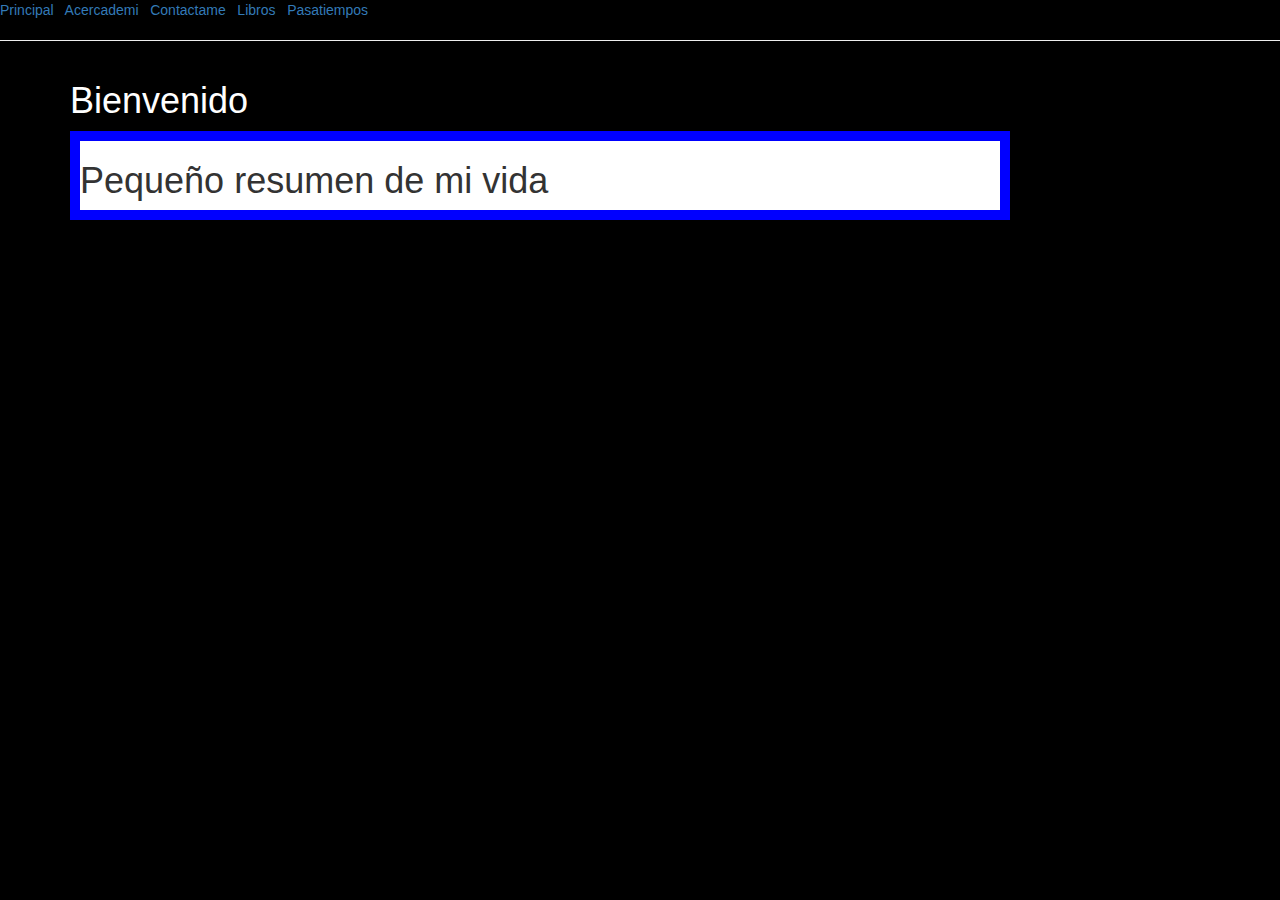
<file: index.html>
<html>
	<head>
		<title>Esta es mi primera pagina web</title>


	<link rel="stylesheet"
		  type="text/css"
		  href="css.css"
	      />

	<link rel="stylesheet"
		  type="text/css"
		  href="styles.css"
	      />	
	</head>
	<body style="background-color: black">
		<a 
		href="index.html"  class="acerca">
			Principal
		</a>
		 &nbsp;
		<a 
		href="acercademi.html" class="acerca">
		Acercademi
		</a>
		&nbsp;
		<a 
		href="contacto.html" class="acerca">
			Contactame
		</a>
        &nbsp;
		<a 
		href="libros.html" class="acerca">
			Libros
		</a>
		&nbsp;
		<a 
		href="pasatiempos.html" class="acerca">
			Pasatiempos
		</a>

        <hr>
		</hr>
	<div class="container">
		<h1 class="colorletra">Bienvenido</h1>

<div class="contenedor2">
    <div class="acaja1">
    <section>
   
    <article>
    <h1>Pequeño resumen de mi vida</h1>
   
   </div>
   
 
    </div>
   
    

	</body>
</html>
</file>
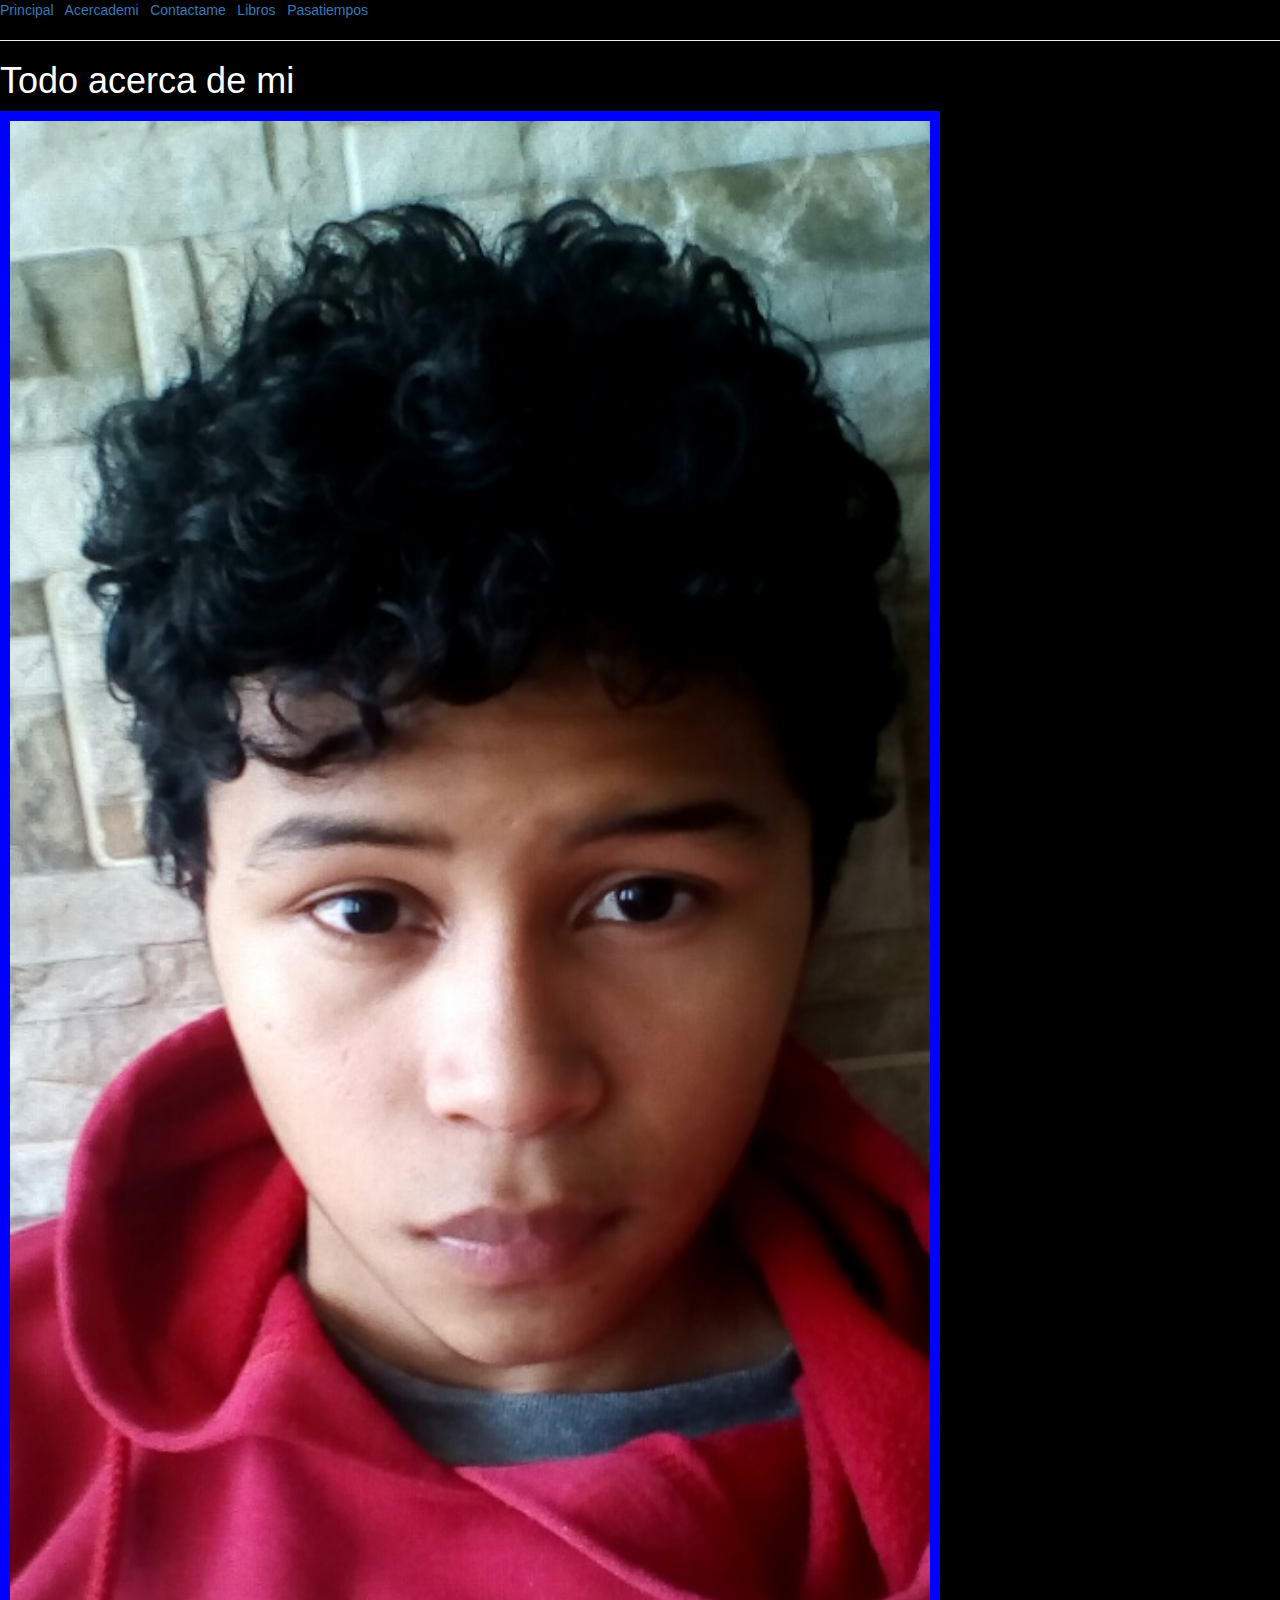
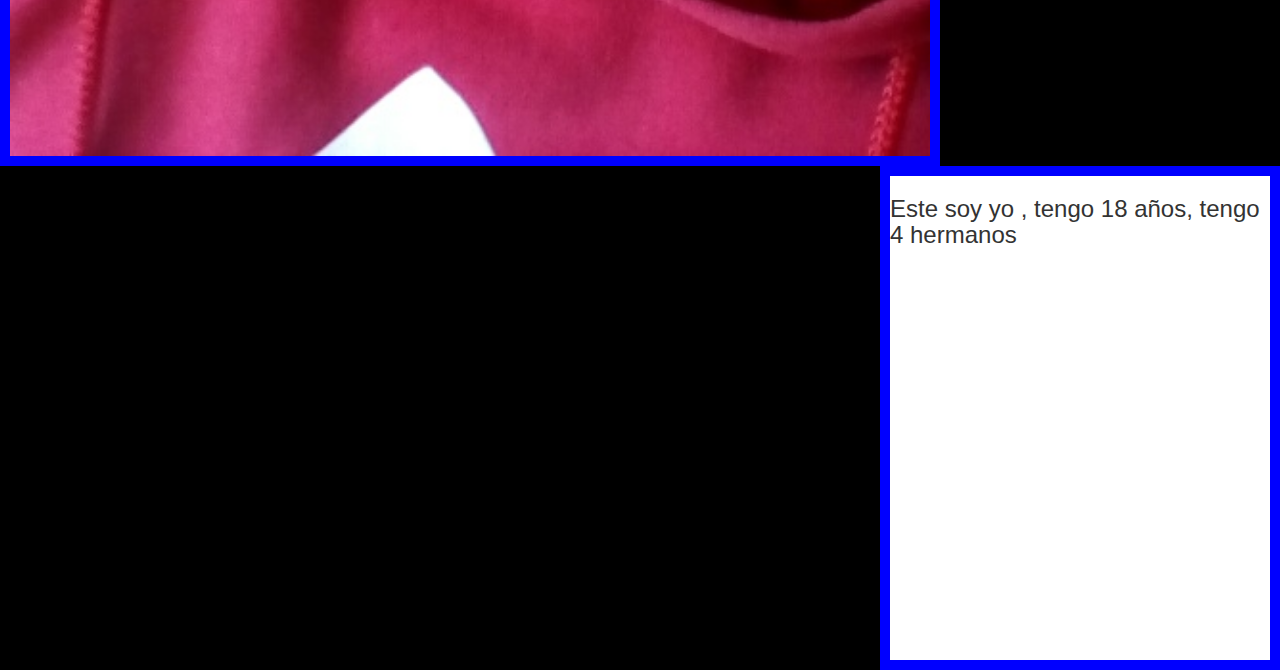
<file: acercademi.html>
<html>
	<head>
		<title></title>
<link rel="stylesheet"
		  type="text/css"
		  href="css.css"
	      />
		
	</head>
	<body style="background-color: black">
		<a 
		href="index.html">
			Principal
		</a>
		 &nbsp;
		<a 
		href="acercademi.html">
		Acercademi
		</a>
		&nbsp;
		<a 
		href="contacto.html">
			Contactame
		</a>
		  &nbsp;
		<a 
		href="libros.html" class="acerca">
			Libros
		</a>
		&nbsp;
		<a 
		href="pasatiempos.html" class="acerca">
			Pasatiempos
		</a>

		<hr></hr>

		<h1 class="colorletra">Todo acerca de mi</h1>
<div class="contenedor2">
    <div class="acaja1">
		<a href="imagenes/uno.jpg"> 
		  <img 
		     src="imagenes/uno.jpg" 
		     width="100%"
		  />
		 </a>
		  </div>
    </div>
    <div class="acaja2">
		<h3>Este soy yo , tengo 18 años, tengo 4 hermanos </h3>
</div>
	</body>
</html>
</file>
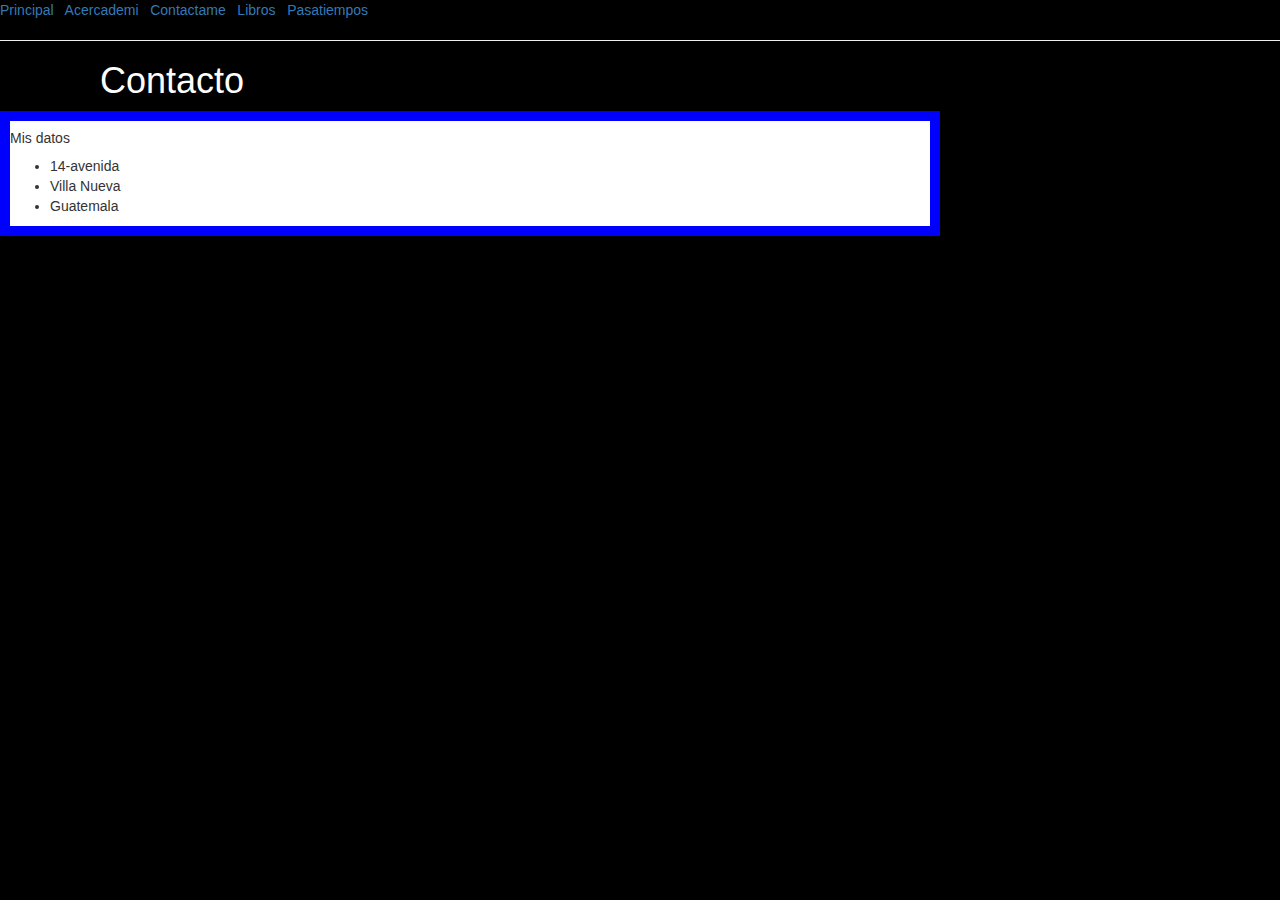
<file: contacto.html>
<html>
	<head>
		<title></title>
		<link rel="stylesheet"
		  type="text/css"
		  href="css.css"
	      />
	</head>
	<body style="background-color: black">
		<a 
		href="index.html">
			Principal
		</a>
		 &nbsp;
		<a 
		href="acercademi.html">
		Acercademi
		</a>
		&nbsp;
		<a 
		href="contacto.html">
			Contactame
		</a>
		  &nbsp;
		<a 
		href="libros.html" class="acerca">
			Libros
		</a>
		&nbsp;
		<a 
		href="pasatiempos.html" class="acerca">
			Pasatiempos
		</a>

		<hr></hr>

		<h1 class="colorletra" >
		&nbsp;&nbsp;&nbsp;&nbsp;&nbsp;&nbsp;&nbsp;&nbsp;&nbsp;&nbsp;Contacto
		</h1>
<div class="contenedor2">
    <div class="acaja1" >
		  <h5 > Mis datos</h5>
		<ul>
			<li>14-avenida</li>
			<li>Villa Nueva</li>
			<li>Guatemala</li>
		
		</ul>
  </div>
    </div>
	</body>
</html>
</file>
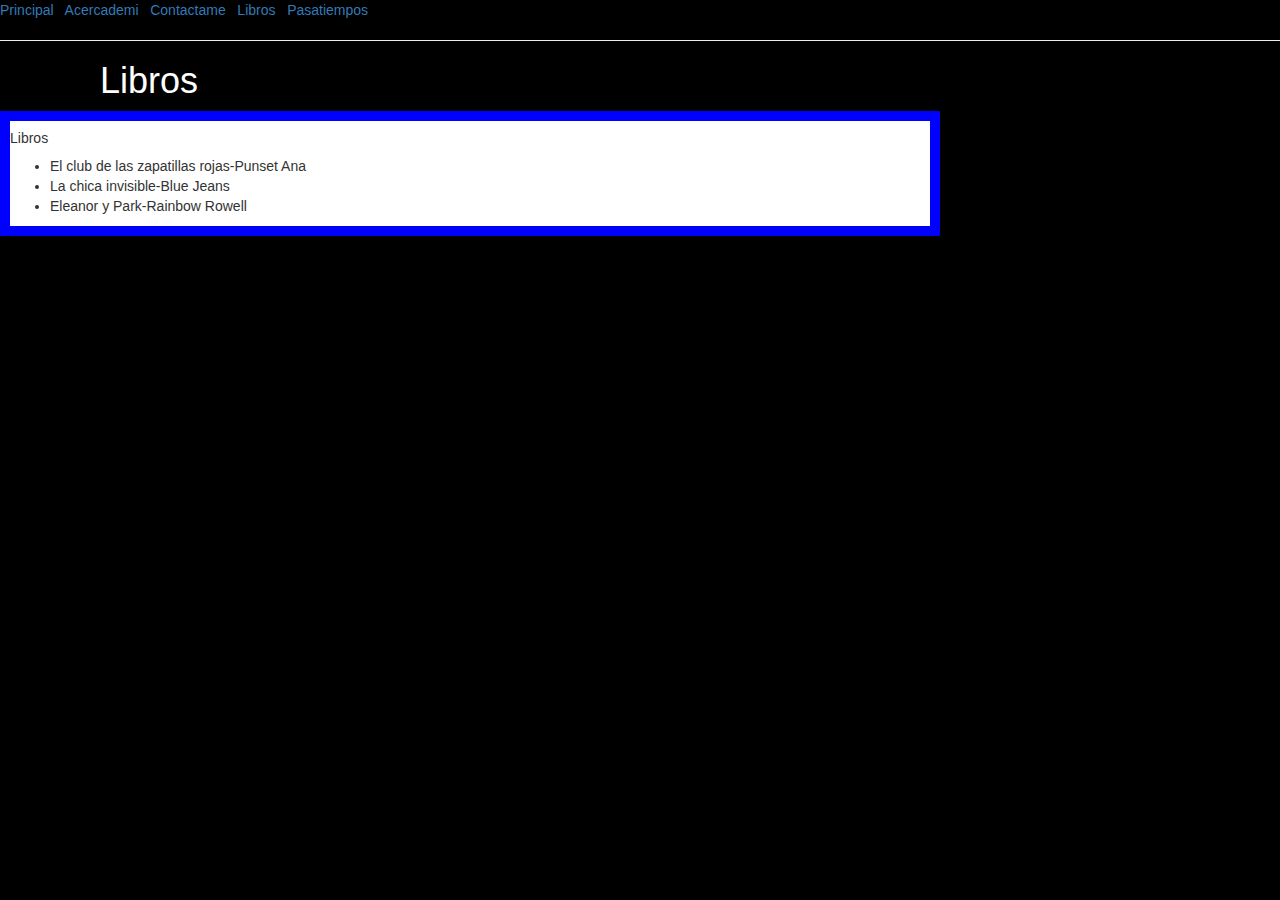
<file: libros.html>
<html>
	<head>
		<title></title>
		<link rel="stylesheet"
		  type="text/css"
		  href="css.css"
	      />
	</head>
	<body style="background-color: black">
		<a 
		href="index.html">
			Principal
		</a>
		 &nbsp;
		<a 
		href="acercademi.html">
		Acercademi
		</a>
		&nbsp;
		<a 
		href="contacto.html">
			Contactame
		</a>
		  &nbsp;
		<a 
		href="libros.html" class="acerca">
			Libros
		</a>
		&nbsp;
		<a 
		href="pasatiempos.html" class="acerca">
			Pasatiempos
		</a>

		<hr></hr>

		<h1 class="colorletra" >
		&nbsp;&nbsp;&nbsp;&nbsp;&nbsp;&nbsp;&nbsp;&nbsp;&nbsp;&nbsp;Libros
		</h1>
<div class="contenedor2">
    <div class="acaja1" >
		  <h5 >Libros</h5>
		<ul>
			<li>El club de las zapatillas rojas-Punset Ana</li>
			<li>La chica invisible-Blue Jeans</li>
			<li>Eleanor y Park-Rainbow Rowell</li>
		
		</ul>
  </div>
    </div>
	</body>
</html>
</file>
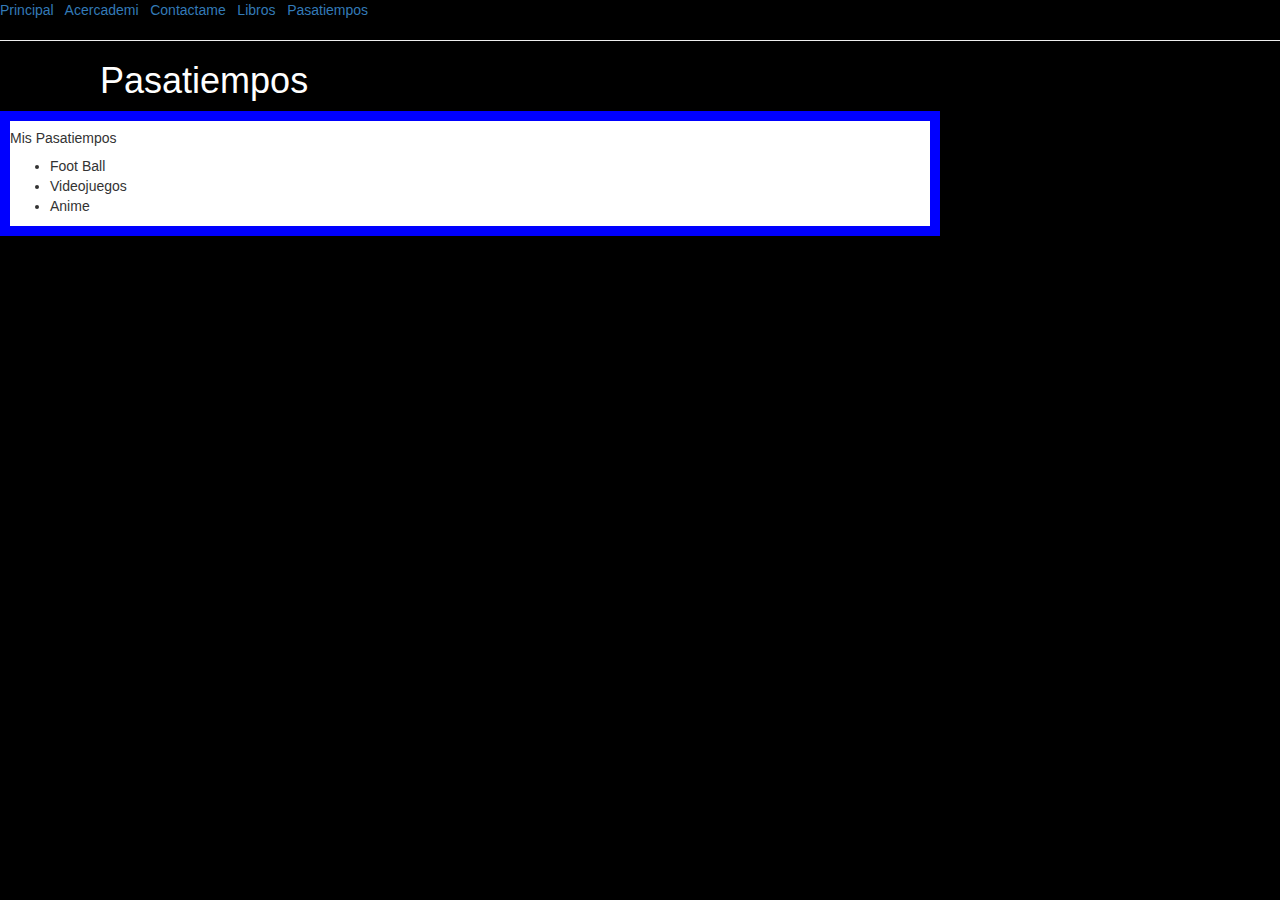
<file: pasatiempos.html>
<html>
	<head>
		<title></title>
		<link rel="stylesheet"
		  type="text/css"
		  href="css.css"
	      />
	</head>
	<body style="background-color: black">
		<a 
		href="index.html">
			Principal
		</a>
		 &nbsp;
		<a 
		href="acercademi.html">
		Acercademi
		</a>
		&nbsp;
		<a 
		href="contacto.html">
			Contactame
		</a>
		  &nbsp;
		<a 
		href="libros.html" class="acerca">
			Libros
		</a>
		&nbsp;
		<a 
		href="pasatiempos.html" class="acerca">
			Pasatiempos
		</a>

		<hr></hr>

		<h1 class="colorletra" >
		&nbsp;&nbsp;&nbsp;&nbsp;&nbsp;&nbsp;&nbsp;&nbsp;&nbsp;&nbsp;Pasatiempos
		</h1>
<div class="contenedor2">
    <div class="acaja1" >
		  <h5 > Mis Pasatiempos</h5>
		<ul>
			<li>Foot Ball</li>
			<li>Videojuegos</li>
			<li>Anime</li>
		
		</ul>
  </div>
    </div>
	</body>
</html>
</file>
<file: css.css>
html {
  font-family: sans-serif;
  -webkit-text-size-adjust: 100%;
      -ms-text-size-adjust: 100%;
}
body {
  margin: 0;
}
article,
aside,
details,
figcaption,
figure,
footer,
header,
hgroup,
main,
menu,
nav,
section,
summary {
  display: block;
}
audio,
canvas,
progress,
video {
  display: inline-block;
  vertical-align: baseline;
}
audio:not([controls]) {
  display: none;
  height: 0;
}
.acerca{
background-color: black;
  }
  .colorletra{
color: white;
  }
[hidden],
template {
  display: none;
}
a {
  background-color: transparent;
}
a:active,
a:hover {
  outline: 0;
}
abbr[title] {
  border-bottom: 1px dotted;
}
b,
strong {
  font-weight: bold;
}
dfn {
  font-style: italic;
}
h1 {
  margin: .67em 0;
  font-size: 2em;
}
mark {
  color: #000;
  background: #ff0;
}
small {
  font-size: 80%;
}
sub,
sup {
  position: relative;
  font-size: 75%;
  line-height: 0;
  vertical-align: baseline;
}
sup {
  top: -.5em;
}
sub {
  bottom: -.25em;
}
img {
  border: 0;
}
svg:not(:root) {
  overflow: hidden;
}
figure {
  margin: 1em 40px;
}
hr {
  height: 0;
  -webkit-box-sizing: content-box;
     -moz-box-sizing: content-box;
          box-sizing: content-box;
}
pre {
  overflow: auto;
}
code,
kbd,
pre,
samp {
  font-family: monospace, monospace;
  font-size: 1em;
}
button,
input,
optgroup,
select,
textarea {
  margin: 0;
  font: inherit;
  color: inherit;
}
button {
  overflow: visible;
}
button,
select {
  text-transform: none;
}
button,
html input[type="button"],
input[type="reset"],
input[type="submit"] {
  -webkit-appearance: button;
  cursor: pointer;
}
button[disabled],
html input[disabled] {
  cursor: default;
}
button::-moz-focus-inner,
input::-moz-focus-inner {
  padding: 0;
  border: 0;
}
input {
  line-height: normal;
}
input[type="checkbox"],
input[type="radio"] {
  -webkit-box-sizing: border-box;
     -moz-box-sizing: border-box;
          box-sizing: border-box;
  padding: 0;
}
input[type="number"]::-webkit-inner-spin-button,
input[type="number"]::-webkit-outer-spin-button {
  height: auto;
}
input[type="search"] {
  -webkit-box-sizing: content-box;
     -moz-box-sizing: content-box;
          box-sizing: content-box;
  -webkit-appearance: textfield;
}
input[type="search"]::-webkit-search-cancel-button,
input[type="search"]::-webkit-search-decoration {
  -webkit-appearance: none;
}
fieldset {
  padding: .35em .625em .75em;
  margin: 0 2px;
  border: 1px solid #c0c0c0;
}
legend {
  padding: 0;
  border: 0;
}
textarea {
  overflow: auto;
}
optgroup {
  font-weight: bold;
}
table {
  border-spacing: 0;
  border-collapse: collapse;
}
td,
th {
  padding: 0;
}

@media print {
  *,
  *:before,
  *:after {
    color: #000 !important;
    text-shadow: none !important;
    background: transparent !important;
    -webkit-box-shadow: none !important;
            box-shadow: none !important;
  }
  a,
  a:visited {
    text-decoration: underline;
  }
  a[href]:after {
    content: " (" attr(href) ")";
  }
  abbr[title]:after {
    content: " (" attr(title) ")";
  }
  a[href^="#"]:after,
  a[href^="javascript:"]:after {
    content: "";
  }
  pre,
  blockquote {
    border: 1px solid #999;

    page-break-inside: avoid;
  }
  thead {
    display: table-header-group;
  }
  tr,
  img {
    page-break-inside: avoid;
  }
  img {
    max-width: 100% !important;
  }
  p,
  h2,
  h3 {
    orphans: 3;
    widows: 3;
  }
  h2,
  h3 {
    page-break-after: avoid;
  }
  .navbar {
    display: none;
  }
  .btn > .caret,
  .dropup > .btn > .caret {
    border-top-color: #000 !important;
  }
  .label {
    border: 1px solid #000;
  }
  .table {
    border-collapse: collapse !important;
  }
  .table td,
  .table th {
    background-color: #fff !important;
  }
  .table-bordered th,
  .table-bordered td {
    border: 1px solid #ddd !important;
  }
}
@font-face {
  font-family: 'Glyphicons Halflings';

  src: url('../fonts/glyphicons-halflings-regular.eot');
  src: url('../fonts/glyphicons-halflings-regular.eot?#iefix') format('embedded-opentype'), url('../fonts/glyphicons-halflings-regular.woff2') format('woff2'), url('../fonts/glyphicons-halflings-regular.woff') format('woff'), url('../fonts/glyphicons-halflings-regular.ttf') format('truetype'), url('../fonts/glyphicons-halflings-regular.svg#glyphicons_halflingsregular') format('svg');
}
.glyphicon {
  position: relative;
  top: 1px;
  display: inline-block;
  font-family: 'Glyphicons Halflings';
  font-style: normal;
  font-weight: normal;
  line-height: 1;

  -webkit-font-smoothing: antialiased;
  -moz-osx-font-smoothing: grayscale;
}
.glyphicon-asterisk:before {
  content: "\2a";
}
.glyphicon-plus:before {
  content: "\2b";
}
.glyphicon-euro:before,
.glyphicon-eur:before {
  content: "\20ac";
}
.glyphicon-minus:before {
  content: "\2212";
}
.glyphicon-cloud:before {
  content: "\2601";
}
.glyphicon-envelope:before {
  content: "\2709";
}
.glyphicon-pencil:before {
  content: "\270f";
}
.glyphicon-glass:before {
  content: "\e001";
}
.glyphicon-music:before {
  content: "\e002";
}
.glyphicon-search:before {
  content: "\e003";
}
.glyphicon-heart:before {
  content: "\e005";
}
.glyphicon-star:before {
  content: "\e006";
}
.glyphicon-star-empty:before {
  content: "\e007";
}
.glyphicon-user:before {
  content: "\e008";
}
.glyphicon-film:before {
  content: "\e009";
}
.glyphicon-th-large:before {
  content: "\e010";
}
.glyphicon-th:before {
  content: "\e011";
}
.glyphicon-th-list:before {
  content: "\e012";
}
.glyphicon-ok:before {
  content: "\e013";
}
.glyphicon-remove:before {
  content: "\e014";
}
.glyphicon-zoom-in:before {
  content: "\e015";
}
.glyphicon-zoom-out:before {
  content: "\e016";
}
.glyphicon-off:before {
  content: "\e017";
}
.glyphicon-signal:before {
  content: "\e018";
}
.glyphicon-cog:before {
  content: "\e019";
}
.glyphicon-trash:before {
  content: "\e020";
}
.glyphicon-home:before {
  content: "\e021";
}
.glyphicon-file:before {
  content: "\e022";
}
.glyphicon-time:before {
  content: "\e023";
}
.glyphicon-road:before {
  content: "\e024";
}
.glyphicon-download-alt:before {
  content: "\e025";
}
.glyphicon-download:before {
  content: "\e026";
}
.glyphicon-upload:before {
  content: "\e027";
}
.glyphicon-inbox:before {
  content: "\e028";
}
.glyphicon-play-circle:before {
  content: "\e029";
}
.glyphicon-repeat:before {
  content: "\e030";
}
.glyphicon-refresh:before {
  content: "\e031";
}
.glyphicon-list-alt:before {
  content: "\e032";
}
.glyphicon-lock:before {
  content: "\e033";
}
.glyphicon-flag:before {
  content: "\e034";
}
.glyphicon-headphones:before {
  content: "\e035";
}
.glyphicon-volume-off:before {
  content: "\e036";
}
.glyphicon-volume-down:before {
  content: "\e037";
}
.glyphicon-volume-up:before {
  content: "\e038";
}
.glyphicon-qrcode:before {
  content: "\e039";
}
.glyphicon-barcode:before {
  content: "\e040";
}
.glyphicon-tag:before {
  content: "\e041";
}
.glyphicon-tags:before {
  content: "\e042";
}
.glyphicon-book:before {
  content: "\e043";
}
.glyphicon-bookmark:before {
  content: "\e044";
}
.glyphicon-print:before {
  content: "\e045";
}
.glyphicon-camera:before {
  content: "\e046";
}
.glyphicon-font:before {
  content: "\e047";
}
.glyphicon-bold:before {
  content: "\e048";
}
.glyphicon-italic:before {
  content: "\e049";
}
.glyphicon-text-height:before {
  content: "\e050";
}
.glyphicon-text-width:before {
  content: "\e051";
}
.glyphicon-align-left:before {
  content: "\e052";
}
.glyphicon-align-center:before {
  content: "\e053";
}
.glyphicon-align-right:before {
  content: "\e054";
}
.glyphicon-align-justify:before {
  content: "\e055";
}
.glyphicon-list:before {
  content: "\e056";
}
.glyphicon-indent-left:before {
  content: "\e057";
}
.glyphicon-indent-right:before {
  content: "\e058";
}
.glyphicon-facetime-video:before {
  content: "\e059";
}
.glyphicon-picture:before {
  content: "\e060";
}
.glyphicon-map-marker:before {
  content: "\e062";
}
.glyphicon-adjust:before {
  content: "\e063";
}
.glyphicon-tint:before {
  content: "\e064";
}
.glyphicon-edit:before {
  content: "\e065";
}
.glyphicon-share:before {
  content: "\e066";
}
.glyphicon-check:before {
  content: "\e067";
}
.glyphicon-move:before {
  content: "\e068";
}
.glyphicon-step-backward:before {
  content: "\e069";
}
.glyphicon-fast-backward:before {
  content: "\e070";
}
.glyphicon-backward:before {
  content: "\e071";
}
.glyphicon-play:before {
  content: "\e072";
}
.glyphicon-pause:before {
  content: "\e073";
}
.glyphicon-stop:before {
  content: "\e074";
}
.glyphicon-forward:before {
  content: "\e075";
}
.glyphicon-fast-forward:before {
  content: "\e076";
}
.glyphicon-step-forward:before {
  content: "\e077";
}
.glyphicon-eject:before {
  content: "\e078";
}
.glyphicon-chevron-left:before {
  content: "\e079";
}
.glyphicon-chevron-right:before {
  content: "\e080";
}
.glyphicon-plus-sign:before {
  content: "\e081";
}
.glyphicon-minus-sign:before {
  content: "\e082";
}
.glyphicon-remove-sign:before {
  content: "\e083";
}
.glyphicon-ok-sign:before {
  content: "\e084";
}
.glyphicon-question-sign:before {
  content: "\e085";
}
.glyphicon-info-sign:before {
  content: "\e086";
}
.glyphicon-screenshot:before {
  content: "\e087";
}
.glyphicon-remove-circle:before {
  content: "\e088";
}
.glyphicon-ok-circle:before {
  content: "\e089";
}
.glyphicon-ban-circle:before {
  content: "\e090";
}
.glyphicon-arrow-left:before {
  content: "\e091";
}
.glyphicon-arrow-right:before {
  content: "\e092";
}
.glyphicon-arrow-up:before {
  content: "\e093";
}
.glyphicon-arrow-down:before {
  content: "\e094";
}
.glyphicon-share-alt:before {
  content: "\e095";
}
.glyphicon-resize-full:before {
  content: "\e096";
}
.glyphicon-resize-small:before {
  content: "\e097";
}
.glyphicon-exclamation-sign:before {
  content: "\e101";
}
.glyphicon-gift:before {
  content: "\e102";
}
.glyphicon-leaf:before {
  content: "\e103";
}
.glyphicon-fire:before {
  content: "\e104";
}
.glyphicon-eye-open:before {
  content: "\e105";
}
.glyphicon-eye-close:before {
  content: "\e106";
}
.glyphicon-warning-sign:before {
  content: "\e107";
}
.glyphicon-plane:before {
  content: "\e108";
}
.glyphicon-calendar:before {
  content: "\e109";
}
.glyphicon-random:before {
  content: "\e110";
}
.glyphicon-comment:before {
  content: "\e111";
}
.glyphicon-magnet:before {
  content: "\e112";
}
.glyphicon-chevron-up:before {
  content: "\e113";
}
.glyphicon-chevron-down:before {
  content: "\e114";
}
.glyphicon-retweet:before {
  content: "\e115";
}
.glyphicon-shopping-cart:before {
  content: "\e116";
}
.glyphicon-folder-close:before {
  content: "\e117";
}
.glyphicon-folder-open:before {
  content: "\e118";
}
.glyphicon-resize-vertical:before {
  content: "\e119";
}
.glyphicon-resize-horizontal:before {
  content: "\e120";
}
.glyphicon-hdd:before {
  content: "\e121";
}
.glyphicon-bullhorn:before {
  content: "\e122";
}
.glyphicon-bell:before {
  content: "\e123";
}
.glyphicon-certificate:before {
  content: "\e124";
}
.glyphicon-thumbs-up:before {
  content: "\e125";
}
.glyphicon-thumbs-down:before {
  content: "\e126";
}
.glyphicon-hand-right:before {
  content: "\e127";
}
.glyphicon-hand-left:before {
  content: "\e128";
}
.glyphicon-hand-up:before {
  content: "\e129";
}
.glyphicon-hand-down:before {
  content: "\e130";
}
.glyphicon-circle-arrow-right:before {
  content: "\e131";
}
.glyphicon-circle-arrow-left:before {
  content: "\e132";
}
.glyphicon-circle-arrow-up:before {
  content: "\e133";
}
.glyphicon-circle-arrow-down:before {
  content: "\e134";
}
.glyphicon-globe:before {
  content: "\e135";
}
.glyphicon-wrench:before {
  content: "\e136";
}
.glyphicon-tasks:before {
  content: "\e137";
}
.glyphicon-filter:before {
  content: "\e138";
}
.glyphicon-briefcase:before {
  content: "\e139";
}
.glyphicon-fullscreen:before {
  content: "\e140";
}
.glyphicon-dashboard:before {
  content: "\e141";
}
.glyphicon-paperclip:before {
  content: "\e142";
}
.glyphicon-heart-empty:before {
  content: "\e143";
}
.glyphicon-link:before {
  content: "\e144";
}
.glyphicon-phone:before {
  content: "\e145";
}
.glyphicon-pushpin:before {
  content: "\e146";
}
.glyphicon-usd:before {
  content: "\e148";
}
.glyphicon-gbp:before {
  content: "\e149";
}
.glyphicon-sort:before {
  content: "\e150";
}
.glyphicon-sort-by-alphabet:before {
  content: "\e151";
}
.glyphicon-sort-by-alphabet-alt:before {
  content: "\e152";
}
.glyphicon-sort-by-order:before {
  content: "\e153";
}
.glyphicon-sort-by-order-alt:before {
  content: "\e154";
}
.glyphicon-sort-by-attributes:before {
  content: "\e155";
}
.glyphicon-sort-by-attributes-alt:before {
  content: "\e156";
}
.glyphicon-unchecked:before {
  content: "\e157";
}
.glyphicon-expand:before {
  content: "\e158";
}
.glyphicon-collapse-down:before {
  content: "\e159";
}
.glyphicon-collapse-up:before {
  content: "\e160";
}
.glyphicon-log-in:before {
  content: "\e161";
}
.glyphicon-flash:before {
  content: "\e162";
}
.glyphicon-log-out:before {
  content: "\e163";
}
.glyphicon-new-window:before {
  content: "\e164";
}
.glyphicon-record:before {
  content: "\e165";
}
.glyphicon-save:before {
  content: "\e166";
}
.glyphicon-open:before {
  content: "\e167";
}
.glyphicon-saved:before {
  content: "\e168";
}
.glyphicon-import:before {
  content: "\e169";
}
.glyphicon-export:before {
  content: "\e170";
}
.glyphicon-send:before {
  content: "\e171";
}
.glyphicon-floppy-disk:before {
  content: "\e172";
}
.glyphicon-floppy-saved:before {
  content: "\e173";
}
.glyphicon-floppy-remove:before {
  content: "\e174";
}
.glyphicon-floppy-save:before {
  content: "\e175";
}
.glyphicon-floppy-open:before {
  content: "\e176";
}
.glyphicon-credit-card:before {
  content: "\e177";
}
.glyphicon-transfer:before {
  content: "\e178";
}
.glyphicon-cutlery:before {
  content: "\e179";
}
.glyphicon-header:before {
  content: "\e180";
}
.glyphicon-compressed:before {
  content: "\e181";
}
.glyphicon-earphone:before {
  content: "\e182";
}
.glyphicon-phone-alt:before {
  content: "\e183";
}
.glyphicon-tower:before {
  content: "\e184";
}
.glyphicon-stats:before {
  content: "\e185";
}
.glyphicon-sd-video:before {
  content: "\e186";
}
.glyphicon-hd-video:before {
  content: "\e187";
}
.glyphicon-subtitles:before {
  content: "\e188";
}
.glyphicon-sound-stereo:before {
  content: "\e189";
}
.glyphicon-sound-dolby:before {
  content: "\e190";
}
.glyphicon-sound-5-1:before {
  content: "\e191";
}
.glyphicon-sound-6-1:before {
  content: "\e192";
}
.glyphicon-sound-7-1:before {
  content: "\e193";
}
.glyphicon-copyright-mark:before {
  content: "\e194";
}
.glyphicon-registration-mark:before {
  content: "\e195";
}
.glyphicon-cloud-download:before {
  content: "\e197";
}
.glyphicon-cloud-upload:before {
  content: "\e198";
}
.glyphicon-tree-conifer:before {
  content: "\e199";
}
.glyphicon-tree-deciduous:before {
  content: "\e200";
}
.glyphicon-cd:before {
  content: "\e201";
}
.glyphicon-save-file:before {
  content: "\e202";
}
.glyphicon-open-file:before {
  content: "\e203";
}
.glyphicon-level-up:before {
  content: "\e204";
}
.glyphicon-copy:before {
  content: "\e205";
}
.glyphicon-paste:before {
  content: "\e206";
}
.glyphicon-alert:before {
  content: "\e209";
}
.glyphicon-equalizer:before {
  content: "\e210";
}
.glyphicon-king:before {
  content: "\e211";
}
.glyphicon-queen:before {
  content: "\e212";
}
.glyphicon-pawn:before {
  content: "\e213";
}
.glyphicon-bishop:before {
  content: "\e214";
}
.glyphicon-knight:before {
  content: "\e215";
}
.glyphicon-baby-formula:before {
  content: "\e216";
}
.glyphicon-tent:before {
  content: "\26fa";
}
.glyphicon-blackboard:before {
  content: "\e218";
}
.glyphicon-bed:before {
  content: "\e219";
}
.glyphicon-apple:before {
  content: "\f8ff";
}
.glyphicon-erase:before {
  content: "\e221";
}
.glyphicon-hourglass:before {
  content: "\231b";
}
.glyphicon-lamp:before {
  content: "\e223";
}
.glyphicon-duplicate:before {
  content: "\e224";
}
.glyphicon-piggy-bank:before {
  content: "\e225";
}
.glyphicon-scissors:before {
  content: "\e226";
}
.glyphicon-bitcoin:before {
  content: "\e227";
}
.glyphicon-btc:before {
  content: "\e227";
}
.glyphicon-xbt:before {
  content: "\e227";
}
.glyphicon-yen:before {
  content: "\00a5";
}
.glyphicon-jpy:before {
  content: "\00a5";
}
.glyphicon-ruble:before {
  content: "\20bd";
}
.glyphicon-rub:before {
  content: "\20bd";
}
.glyphicon-scale:before {
  content: "\e230";
}
.glyphicon-ice-lolly:before {
  content: "\e231";
}
.glyphicon-ice-lolly-tasted:before {
  content: "\e232";
}
.glyphicon-education:before {
  content: "\e233";
}
.glyphicon-option-horizontal:before {
  content: "\e234";
}
.glyphicon-option-vertical:before {
  content: "\e235";
}
.glyphicon-menu-hamburger:before {
  content: "\e236";
}
.glyphicon-modal-window:before {
  content: "\e237";
}
.glyphicon-oil:before {
  content: "\e238";
}
.glyphicon-grain:before {
  content: "\e239";
}
.glyphicon-sunglasses:before {
  content: "\e240";
}
.glyphicon-text-size:before {
  content: "\e241";
}
.glyphicon-text-color:before {
  content: "\e242";
}
.glyphicon-text-background:before {
  content: "\e243";
}
.glyphicon-object-align-top:before {
  content: "\e244";
}
.glyphicon-object-align-bottom:before {
  content: "\e245";
}
.glyphicon-object-align-horizontal:before {
  content: "\e246";
}
.glyphicon-object-align-left:before {
  content: "\e247";
}
.glyphicon-object-align-vertical:before {
  content: "\e248";
}
.glyphicon-object-align-right:before {
  content: "\e249";
}
.glyphicon-triangle-right:before {
  content: "\e250";
}
.glyphicon-triangle-left:before {
  content: "\e251";
}
.glyphicon-triangle-bottom:before {
  content: "\e252";
}
.glyphicon-triangle-top:before {
  content: "\e253";
}
.glyphicon-console:before {
  content: "\e254";
}
.glyphicon-superscript:before {
  content: "\e255";
}
.glyphicon-subscript:before {
  content: "\e256";
}
.glyphicon-menu-left:before {
  content: "\e257";
}
.glyphicon-menu-right:before {
  content: "\e258";
}
.glyphicon-menu-down:before {
  content: "\e259";
}
.glyphicon-menu-up:before {
  content: "\e260";
}
* {
  -webkit-box-sizing: border-box;
     -moz-box-sizing: border-box;
          box-sizing: border-box;
}
*:before,
*:after {
  -webkit-box-sizing: border-box;
     -moz-box-sizing: border-box;
          box-sizing: border-box;
}
html {
  font-size: 10px;

  -webkit-tap-highlight-color: rgba(0, 0, 0, 0);
}
body {
  font-family: "Helvetica Neue", Helvetica, Arial, sans-serif;
  font-size: 14px;
  line-height: 1.42857143;
  color: #333;
  background-color: #fff;
}
input,
button,
select,
textarea {
  font-family: inherit;
  font-size: inherit;
  line-height: inherit;
}
a {
  color: #337ab7;
  text-decoration: none;
}
a:hover,
a:focus {
  color: #23527c;
  text-decoration: underline;
}
a:focus {
  outline: thin dotted;
  outline: 5px auto -webkit-focus-ring-color;
  outline-offset: -2px;
}
figure {
  margin: 0;
}
img {
  vertical-align: middle;
}
.img-responsive,
.thumbnail > img,
.thumbnail a > img,
.carousel-inner > .item > img,
.carousel-inner > .item > a > img {
  display: block;
  max-width: 100%;
  height: auto;
}
.img-rounded {
  border-radius: 6px;
}
.img-thumbnail {
  display: inline-block;
  max-width: 100%;
  height: auto;
  padding: 4px;
  line-height: 1.42857143;
  background-color: #fff;
  border: 1px solid #ddd;
  border-radius: 4px;
  -webkit-transition: all .2s ease-in-out;
       -o-transition: all .2s ease-in-out;
          transition: all .2s ease-in-out;
}
.img-circle {
  border-radius: 50%;
}
hr {
  margin-top: 20px;
  margin-bottom: 20px;
  border: 0;
  border-top: 1px solid #eee;
}
.sr-only {
  position: absolute;
  width: 1px;
  height: 1px;
  padding: 0;
  margin: -1px;
  overflow: hidden;
  clip: rect(0, 0, 0, 0);
  border: 0;
}
.sr-only-focusable:active,
.sr-only-focusable:focus {
  position: static;
  width: auto;
  height: auto;
  margin: 0;
  overflow: visible;
  clip: auto;
}
[role="button"] {
  cursor: pointer;
}
h1,
h2,
h3,
h4,
h5,
h6,
.h1,
.h2,
.h3,
.h4,
.h5,
.h6 {
  font-family: inherit;
  font-weight: 500;
  line-height: 1.1;
  color: inherit;
}
h1 small,
h2 small,
h3 small,
h4 small,
h5 small,
h6 small,
.h1 small,
.h2 small,
.h3 small,
.h4 small,
.h5 small,
.h6 small,
h1 .small,
h2 .small,
h3 .small,
h4 .small,
h5 .small,
h6 .small,
.h1 .small,
.h2 .small,
.h3 .small,
.h4 .small,
.h5 .small,
.h6 .small {
  font-weight: normal;
  line-height: 1;
  color: #777;
}
h1,
.h1,
h2,
.h2,
h3,
.h3 {
  margin-top: 20px;
  margin-bottom: 10px;
}
h1 small,
.h1 small,
h2 small,
.h2 small,
h3 small,
.h3 small,
h1 .small,
.h1 .small,
h2 .small,
.h2 .small,
h3 .small,
.h3 .small {
  font-size: 65%;
}
h4,
.h4,
h5,
.h5,
h6,
.h6 {
  margin-top: 10px;
  margin-bottom: 10px;
}
h4 small,
.h4 small,
h5 small,
.h5 small,
h6 small,
.h6 small,
h4 .small,
.h4 .small,
h5 .small,
.h5 .small,
h6 .small,
.h6 .small {
  font-size: 75%;
}
h1,
.h1 {
  font-size: 36px;
}
h2,
.h2 {
  font-size: 30px;
}
h3,
.h3 {
  font-size: 24px;
}
h4,
.h4 {
  font-size: 18px;
}
h5,
.h5 {
  font-size: 14px;
}
h6,
.h6 {
  font-size: 12px;
}
p {
  margin: 0 0 10px;
}
.lead {
  margin-bottom: 20px;
  font-size: 16px;
  font-weight: 300;
  line-height: 1.4;
}
@media (min-width: 768px) {
  .lead {
    font-size: 21px;
  }
}
small,
.small {
  font-size: 85%;
}
mark,
.mark {
  padding: .2em;
  background-color: #fcf8e3;
}
.text-left {
  text-align: left;
}
.text-right {
  text-align: right;
}
.text-center {
  text-align: center;
}
.text-justify {
  text-align: justify;
}
.text-nowrap {
  white-space: nowrap;
}
.text-lowercase {
  text-transform: lowercase;
}
.text-uppercase {
  text-transform: uppercase;
}
.text-capitalize {
  text-transform: capitalize;
}
.text-muted {
  color: #777;
}
.text-primary {
  color: #337ab7;
}
a.text-primary:hover,
a.text-primary:focus {
  color: #286090;
}
.text-success {
  color: #3c763d;
}
a.text-success:hover,
a.text-success:focus {
  color: #2b542c;
}
.text-info {
  color: #31708f;
}
a.text-info:hover,
a.text-info:focus {
  color: #245269;
}
.text-warning {
  color: #8a6d3b;
}
a.text-warning:hover,
a.text-warning:focus {
  color: #66512c;
}
.text-danger {
  color: #a94442;
}
a.text-danger:hover,
a.text-danger:focus {
  color: #843534;
}
.bg-primary {
  color: #fff;
  background-color: #337ab7;
}
a.bg-primary:hover,
a.bg-primary:focus {
  background-color: #286090;
}
.bg-success {
  background-color: #dff0d8;
}
a.bg-success:hover,
a.bg-success:focus {
  background-color: #c1e2b3;
}
.bg-info {
  background-color: #d9edf7;
}
a.bg-info:hover,
a.bg-info:focus {
  background-color: #afd9ee;
}
.bg-warning {
  background-color: #fcf8e3;
}
a.bg-warning:hover,
a.bg-warning:focus {
  background-color: #f7ecb5;
}
.bg-danger {
  background-color: #f2dede;
}
a.bg-danger:hover,
a.bg-danger:focus {
  background-color: #e4b9b9;
}
.page-header {
  padding-bottom: 9px;
  margin: 40px 0 20px;
  border-bottom: 1px solid #eee;
}
ul,
ol {
  margin-top: 0;
  margin-bottom: 10px;
}
ul ul,
ol ul,
ul ol,
ol ol {
  margin-bottom: 0;
}
.list-unstyled {
  padding-left: 0;
  list-style: none;
}
.list-inline {
  padding-left: 0;
  margin-left: -5px;
  list-style: none;
}
.list-inline > li {
  display: inline-block;
  padding-right: 5px;
  padding-left: 5px;
}
dl {
  margin-top: 0;
  margin-bottom: 20px;
}
dt,
dd {
  line-height: 1.42857143;
}
dt {
  font-weight: bold;
}
dd {
  margin-left: 0;
}
@media (min-width: 768px) {
  .dl-horizontal dt {
    float: left;
    width: 160px;
    overflow: hidden;
    clear: left;
    text-align: right;
    text-overflow: ellipsis;
    white-space: nowrap;
  }
  .dl-horizontal dd {
    margin-left: 180px;
  }
}
abbr[title],
abbr[data-original-title] {
  cursor: help;
  border-bottom: 1px dotted #777;
}
.initialism {
  font-size: 90%;
  text-transform: uppercase;
}
blockquote {
  padding: 10px 20px;
  margin: 0 0 20px;
  font-size: 17.5px;
  border-left: 5px solid #eee;
}
blockquote p:last-child,
blockquote ul:last-child,
blockquote ol:last-child {
  margin-bottom: 0;
}
blockquote footer,
blockquote small,
blockquote .small {
  display: block;
  font-size: 80%;
  line-height: 1.42857143;
  color: #777;
}
blockquote footer:before,
blockquote small:before,
blockquote .small:before {
  content: '\2014 \00A0';
}
.blockquote-reverse,
blockquote.pull-right {
  padding-right: 15px;
  padding-left: 0;
  text-align: right;
  border-right: 5px solid #eee;
  border-left: 0;
}
.blockquote-reverse footer:before,
blockquote.pull-right footer:before,
.blockquote-reverse small:before,
blockquote.pull-right small:before,
.blockquote-reverse .small:before,
blockquote.pull-right .small:before {
  content: '';
}
.blockquote-reverse footer:after,
blockquote.pull-right footer:after,
.blockquote-reverse small:after,
blockquote.pull-right small:after,
.blockquote-reverse .small:after,
blockquote.pull-right .small:after {
  content: '\00A0 \2014';
}
address {
  margin-bottom: 20px;
  font-style: normal;
  line-height: 1.42857143;
}
code,
kbd,
pre,
samp {
  font-family: Menlo, Monaco, Consolas, "Courier New", monospace;
}
code {
  padding: 2px 4px;
  font-size: 90%;
  color: #c7254e;
  background-color: #f9f2f4;
  border-radius: 4px;
}
kbd {
  padding: 2px 4px;
  font-size: 90%;
  color: #fff;
  background-color: #333;
  border-radius: 3px;
  -webkit-box-shadow: inset 0 -1px 0 rgba(0, 0, 0, .25);
          box-shadow: inset 0 -1px 0 rgba(0, 0, 0, .25);
}
kbd kbd {
  padding: 0;
  font-size: 100%;
  font-weight: bold;
  -webkit-box-shadow: none;
          box-shadow: none;
}
pre {
  display: block;
  padding: 9.5px;
  margin: 0 0 10px;
  font-size: 13px;
  line-height: 1.42857143;
  color: #333;
  word-break: break-all;
  word-wrap: break-word;
  background-color: #f5f5f5;
  border: 1px solid #ccc;
  border-radius: 4px;
}
pre code {
  padding: 0;
  font-size: inherit;
  color: inherit;
  white-space: pre-wrap;
  background-color: transparent;
  border-radius: 0;
}
.pre-scrollable {
  max-height: 340px;
  overflow-y: scroll;
}
.contenedor2 {
   
  margin-top: 0px;
  margin-right: auto;
  margin-bottom: 0px;
  margin-left: auto;
  width: 1380px;
  height: 43px;

}

.tamaño{
  font-size: 30px;
  
}
.acaja1 {
  float: left;
  background-color:white;
  border: 10px solid;
  border-color: blue;
  width: 940px
  

}
.acaja2 {
  float: right;
  background-color: white;
  border: 10px solid;
  border-color: blue;
  max-height: 2000px;
  min-height: 504px;
  width: 400px

}

#imagen,p{
width: 100px

}

.container {
  padding-right: 15px;
  padding-left: 15px;
  margin-right: auto;
  margin-left: auto;
}
@media (min-width: 768px) {
  .container {
    width: 750px;
  }
}
@media (min-width: 992px) {
  .container {
    width: 970px;
  }
}
@media (min-width: 1200px) {
  .container {
    width: 1170px;
  }
}
.container-fluid {
  padding-right: 15px;
  padding-left: 15px;
  margin-right: auto;
  margin-left: auto;
}
.row {
  margin-right: -15px;
  margin-left: -15px;
}
.col-xs-1, .col-sm-1, .col-md-1, .col-lg-1, .col-xs-2, .col-sm-2, .col-md-2, .col-lg-2, .col-xs-3, .col-sm-3, .col-md-3, .col-lg-3, .col-xs-4, .col-sm-4, .col-md-4, .col-lg-4, .col-xs-5, .col-sm-5, .col-md-5, .col-lg-5, .col-xs-6, .col-sm-6, .col-md-6, .col-lg-6, .col-xs-7, .col-sm-7, .col-md-7, .col-lg-7, .col-xs-8, .col-sm-8, .col-md-8, .col-lg-8, .col-xs-9, .col-sm-9, .col-md-9, .col-lg-9, .col-xs-10, .col-sm-10, .col-md-10, .col-lg-10, .col-xs-11, .col-sm-11, .col-md-11, .col-lg-11, .col-xs-12, .col-sm-12, .col-md-12, .col-lg-12 {

 border-color: blue;
 background-color: white;
  position: relative;
  min-height: 1px;
  padding-right: 15px;
  padding-left: 15px;
}
.col-xs-1, .col-xs-2, .col-xs-3, .col-xs-4, .col-xs-5, .col-xs-6, .col-xs-7, .col-xs-8, .col-xs-9, .col-xs-10, .col-xs-11, .col-xs-12 {
  float: left;
}
.col-xs-12 {
  width: 100%;
}
.col-xs-11 {
  width: 91.66666667%;
}
.col-xs-10 {
  width: 83.33333333%;
}
.col-xs-9 {
  width: 75%;
}
.col-xs-8 {
  width: 66.66666667%;
}
.col-xs-7 {
  width: 58.33333333%;
}
.col-xs-6 {
  width: 50%;
}
.col-xs-5 {
  width: 41.66666667%;
}
.col-xs-4 {
  width: 33.33333333%;
}
.col-xs-3 {
  width: 25%;
}
.col-xs-2 {
  width: 16.66666667%;
}
.col-xs-1 {
  width: 8.33333333%;
}
.col-xs-pull-12 {
  right: 100%;
}
.col-xs-pull-11 {
  right: 91.66666667%;
}
.col-xs-pull-10 {
  right: 83.33333333%;
}
.col-xs-pull-9 {
  right: 75%;
}
.col-xs-pull-8 {
  right: 66.66666667%;
}
.col-xs-pull-7 {
  right: 58.33333333%;
}
.col-xs-pull-6 {
  right: 50%;
}
.col-xs-pull-5 {
  right: 41.66666667%;
}
.col-xs-pull-4 {
  right: 33.33333333%;
}
.col-xs-pull-3 {
  right: 25%;
}
.col-xs-pull-2 {
  right: 16.66666667%;
}
.col-xs-pull-1 {
  right: 8.33333333%;
}
.col-xs-pull-0 {
  right: auto;
}
.col-xs-push-12 {
  left: 100%;
}
.col-xs-push-11 {
  left: 91.66666667%;
}
.col-xs-push-10 {
  left: 83.33333333%;
}
.col-xs-push-9 {
  left: 75%;
}
.col-xs-push-8 {
  left: 66.66666667%;
}
.col-xs-push-7 {
  left: 58.33333333%;
}
.col-xs-push-6 {
  left: 50%;
}
.col-xs-push-5 {
  left: 41.66666667%;
}
.col-xs-push-4 {
  left: 33.33333333%;
}
.col-xs-push-3 {
  left: 25%;
}
.col-xs-push-2 {
  left: 16.66666667%;
}
.col-xs-push-1 {
  left: 8.33333333%;
}
.col-xs-push-0 {
  left: auto;
}
.col-xs-offset-12 {
  margin-left: 100%;
}
.col-xs-offset-11 {
  margin-left: 91.66666667%;
}
.col-xs-offset-10 {
  margin-left: 83.33333333%;
}
.col-xs-offset-9 {
  margin-left: 75%;
}
.col-xs-offset-8 {
  margin-left: 66.66666667%;
}
.col-xs-offset-7 {
  margin-left: 58.33333333%;
}
.col-xs-offset-6 {
  margin-left: 50%;
}
.col-xs-offset-5 {
  margin-left: 41.66666667%;
}
.col-xs-offset-4 {
  margin-left: 33.33333333%;
}
.col-xs-offset-3 {
  margin-left: 25%;
}
.col-xs-offset-2 {
  margin-left: 16.66666667%;
}
.col-xs-offset-1 {
  margin-left: 8.33333333%;
}
.col-xs-offset-0 {
  margin-left: 0;
}
@media (min-width: 768px) {
  .col-sm-1, .col-sm-2, .col-sm-3, .col-sm-4, .col-sm-5, .col-sm-6, .col-sm-7, .col-sm-8, .col-sm-9, .col-sm-10, .col-sm-11, .col-sm-12 {
    float: left;
  }
  .col-sm-12 {
    width: 100%;
  }
  .col-sm-11 {
    width: 91.66666667%;
  }
  .col-sm-10 {
    width: 83.33333333%;
  }
  .col-sm-9 {
    width: 75%;
  }
  .col-sm-8 {
    width: 66.66666667%;
  }
  .col-sm-7 {
    width: 58.33333333%;
  }
  .col-sm-6 {
    width: 50%;
  }
  .col-sm-5 {
    width: 41.66666667%;
  }
  .col-sm-4 {
    width: 33.33333333%;
  }
  .col-sm-3 {
    width: 25%;
  }
  .col-sm-2 {
    width: 16.66666667%;
  }
  .col-sm-1 {
    width: 8.33333333%;
  }
  .col-sm-pull-12 {
    right: 100%;
  }
  .col-sm-pull-11 {
    right: 91.66666667%;
  }
  .col-sm-pull-10 {
    right: 83.33333333%;
  }
  .col-sm-pull-9 {
    right: 75%;
  }
  .col-sm-pull-8 {
    right: 66.66666667%;
  }
  .col-sm-pull-7 {
    right: 58.33333333%;
  }
  .col-sm-pull-6 {
    right: 50%;
  }
  .col-sm-pull-5 {
    right: 41.66666667%;
  }
  .col-sm-pull-4 {
    right: 33.33333333%;
  }
  .col-sm-pull-3 {
    right: 25%;
  }
  .col-sm-pull-2 {
    right: 16.66666667%;
  }
  .col-sm-pull-1 {
    right: 8.33333333%;
  }
  .col-sm-pull-0 {
    right: auto;
  }
  .col-sm-push-12 {
    left: 100%;
  }
  .col-sm-push-11 {
    left: 91.66666667%;
  }
  .col-sm-push-10 {
    left: 83.33333333%;
  }
  .col-sm-push-9 {
    left: 75%;
  }
  .col-sm-push-8 {
    left: 66.66666667%;
  }
  .col-sm-push-7 {
    left: 58.33333333%;
  }
  .col-sm-push-6 {
    left: 50%;
  }
  .col-sm-push-5 {
    left: 41.66666667%;
  }
  .col-sm-push-4 {
    left: 33.33333333%;
  }
  .col-sm-push-3 {
    left: 25%;
  }
  .col-sm-push-2 {
    left: 16.66666667%;
  }
  .col-sm-push-1 {
    left: 8.33333333%;
  }
  .col-sm-push-0 {
    left: auto;
  }
  .col-sm-offset-12 {
    margin-left: 100%;
  }
  .col-sm-offset-11 {
    margin-left: 91.66666667%;
  }
  .col-sm-offset-10 {
    margin-left: 83.33333333%;
  }
  .col-sm-offset-9 {
    margin-left: 75%;
  }
  .col-sm-offset-8 {
    margin-left: 66.66666667%;
  }
  .col-sm-offset-7 {
    margin-left: 58.33333333%;
  }
  .col-sm-offset-6 {
    margin-left: 50%;
  }
  .col-sm-offset-5 {
    margin-left: 41.66666667%;
  }
  .col-sm-offset-4 {
    margin-left: 33.33333333%;
  }
  .col-sm-offset-3 {
    margin-left: 25%;
  }
  .col-sm-offset-2 {
    margin-left: 16.66666667%;
  }
  .col-sm-offset-1 {
    margin-left: 8.33333333%;
  }
  .col-sm-offset-0 {
    margin-left: 0;
  }
}
@media (min-width: 992px) {
  .col-md-1, .col-md-2, .col-md-3, .col-md-4, .col-md-5, .col-md-6, .col-md-7, .col-md-8, .col-md-9, .col-md-10, .col-md-11, .col-md-12 {
    float: left;
  }
  .col-md-12 {
    width: 100%;
  }
  .col-md-11 {
    width: 91.66666667%;
  }
  .col-md-10 {
    width: 83.33333333%;
  }
  .col-md-9 {
    width: 75%;
  }
  .col-md-8 {
    width: 66.66666667%;
  }
  .col-md-7 {
    width: 58.33333333%;
  }
  .col-md-6 {
    width: 50%;
  }
  .col-md-5 {
    width: 41.66666667%;
  }
  .col-md-4 {
    width: 33.33333333%;
  }
  .col-md-3 {
    width: 25%;
  }
  .col-md-2 {
    width: 16.66666667%;
  }
  .col-md-1 {
    width: 8.33333333%;
  }
  .col-md-pull-12 {
    right: 100%;
  }
  .col-md-pull-11 {
    right: 91.66666667%;
  }
  .col-md-pull-10 {
    right: 83.33333333%;
  }
  .col-md-pull-9 {
    right: 75%;
  }
  .col-md-pull-8 {
    right: 66.66666667%;
  }
  .col-md-pull-7 {
    right: 58.33333333%;
  }
  .col-md-pull-6 {
    right: 50%;
  }
  .col-md-pull-5 {
    right: 41.66666667%;
  }
  .col-md-pull-4 {
    right: 33.33333333%;
  }
  .col-md-pull-3 {
    right: 25%;
  }
  .col-md-pull-2 {
    right: 16.66666667%;
  }
  .col-md-pull-1 {
    right: 8.33333333%;
  }
  .col-md-pull-0 {
    right: auto;
  }
  .col-md-push-12 {
    left: 100%;
  }
  .col-md-push-11 {
    left: 91.66666667%;
  }
  .col-md-push-10 {
    left: 83.33333333%;
  }
  .col-md-push-9 {
    left: 75%;
  }
  .col-md-push-8 {
    left: 66.66666667%;
  }
  .col-md-push-7 {
    left: 58.33333333%;
  }
  .col-md-push-6 {
    left: 50%;
  }
  .col-md-push-5 {
    left: 41.66666667%;
  }
  .col-md-push-4 {
    left: 33.33333333%;
  }
  .col-md-push-3 {
    left: 25%;
  }
  .col-md-push-2 {
    left: 16.66666667%;
  }
  .col-md-push-1 {
    left: 8.33333333%;
  }
  .col-md-push-0 {
    left: auto;
  }
  .col-md-offset-12 {
    margin-left: 100%;
  }
  .col-md-offset-11 {
    margin-left: 91.66666667%;
  }
  .col-md-offset-10 {
    margin-left: 83.33333333%;
  }
  .col-md-offset-9 {
    margin-left: 75%;
  }
  .col-md-offset-8 {
    margin-left: 66.66666667%;
  }
  .col-md-offset-7 {
    margin-left: 58.33333333%;
  }
  .col-md-offset-6 {
    margin-left: 50%;
  }
  .col-md-offset-5 {
    margin-left: 41.66666667%;
  }
  .col-md-offset-4 {
    margin-left: 33.33333333%;
  }
  .col-md-offset-3 {
    margin-left: 25%;
  }
  .col-md-offset-2 {
    margin-left: 16.66666667%;
  }
  .col-md-offset-1 {
    margin-left: 8.33333333%;
  }
  .col-md-offset-0 {
    margin-left: 0;
  }
}
@media (min-width: 1200px) {
  .col-lg-1, .col-lg-2, .col-lg-3, .col-lg-4, .col-lg-5, .col-lg-6, .col-lg-7, .col-lg-8, .col-lg-9, .col-lg-10, .col-lg-11, .col-lg-12 {
    float: left;
  }
  .col-lg-12 {
    width: 100%;
  }
  .col-lg-11 {
    width: 91.66666667%;
  }
  .col-lg-10 {
    width: 83.33333333%;
  }
  .col-lg-9 {
    width: 75%;
  }
  .col-lg-8 {
    width: 66.66666667%;
  }
  .col-lg-7 {
    width: 58.33333333%;
  }
  .col-lg-6 {
    width: 50%;
  }
  .col-lg-5 {
    width: 41.66666667%;
  }
  .col-lg-4 {
    width: 33.33333333%;
  }
  .col-lg-3 {
    width: 25%;
  }
  .col-lg-2 {
    width: 16.66666667%;
  }
  .col-lg-1 {
    width: 8.33333333%;
  }
  .col-lg-pull-12 {
    right: 100%;
  }
  .col-lg-pull-11 {
    right: 91.66666667%;
  }
  .col-lg-pull-10 {
    right: 83.33333333%;
  }
  .col-lg-pull-9 {
    right: 75%;
  }
  .col-lg-pull-8 {
    right: 66.66666667%;
  }
  .col-lg-pull-7 {
    right: 58.33333333%;
  }
  .col-lg-pull-6 {
    right: 50%;
  }
  .col-lg-pull-5 {
    right: 41.66666667%;
  }
  .col-lg-pull-4 {
    right: 33.33333333%;
  }
  .col-lg-pull-3 {
    right: 25%;
  }
  .col-lg-pull-2 {
    right: 16.66666667%;
  }
  .col-lg-pull-1 {
    right: 8.33333333%;
  }
  .col-lg-pull-0 {
    right: auto;
  }
  .col-lg-push-12 {
    left: 100%;
  }
  .col-lg-push-11 {
    left: 91.66666667%;
  }
  .col-lg-push-10 {
    left: 83.33333333%;
  }
  .col-lg-push-9 {
    left: 75%;
  }
  .col-lg-push-8 {
    left: 66.66666667%;
  }
  .col-lg-push-7 {
    left: 58.33333333%;
  }
  .col-lg-push-6 {
    left: 50%;
  }
  .col-lg-push-5 {
    left: 41.66666667%;
  }
  .col-lg-push-4 {
    left: 33.33333333%;
  }
  .col-lg-push-3 {
    left: 25%;
  }
  .col-lg-push-2 {
    left: 16.66666667%;
  }
  .col-lg-push-1 {
    left: 8.33333333%;
  }
  .col-lg-push-0 {
    left: auto;
  }
  .col-lg-offset-12 {
    margin-left: 100%;
  }
  .col-lg-offset-11 {
    margin-left: 91.66666667%;
  }
  .col-lg-offset-10 {
    margin-left: 83.33333333%;
  }
  .col-lg-offset-9 {
    margin-left: 75%;
  }
  .col-lg-offset-8 {
    margin-left: 66.66666667%;
  }
  .col-lg-offset-7 {
    margin-left: 58.33333333%;
  }
  .col-lg-offset-6 {
    margin-left: 50%;
  }
  .col-lg-offset-5 {
    margin-left: 41.66666667%;
  }
  .col-lg-offset-4 {
    margin-left: 33.33333333%;
  }
  .col-lg-offset-3 {
    margin-left: 25%;
  }
  .col-lg-offset-2 {
    margin-left: 16.66666667%;
  }
  .col-lg-offset-1 {
    margin-left: 8.33333333%;
  }
  .col-lg-offset-0 {
    margin-left: 0;
  }
}
table {
  background-color: transparent;
}
caption {
  padding-top: 8px;
  padding-bottom: 8px;
  color: #777;
  text-align: left;
}
th {
  text-align: left;
}
.table {
  width: 100%;
  max-width: 100%;
  margin-bottom: 20px;
}
.table > thead > tr > th,
.table > tbody > tr > th,
.table > tfoot > tr > th,
.table > thead > tr > td,
.table > tbody > tr > td,
.table > tfoot > tr > td {
  padding: 8px;
  line-height: 1.42857143;
  vertical-align: top;
  border-top: 1px solid #ddd;
}
.table > thead > tr > th {
  vertical-align: bottom;
  border-bottom: 2px solid #ddd;
}
.table > caption + thead > tr:first-child > th,
.table > colgroup + thead > tr:first-child > th,
.table > thead:first-child > tr:first-child > th,
.table > caption + thead > tr:first-child > td,
.table > colgroup + thead > tr:first-child > td,
.table > thead:first-child > tr:first-child > td {
  border-top: 0;
}
.table > tbody + tbody {
  border-top: 2px solid #ddd;
}
.table .table {
  background-color: #fff;
}
.table-condensed > thead > tr > th,
.table-condensed > tbody > tr > th,
.table-condensed > tfoot > tr > th,
.table-condensed > thead > tr > td,
.table-condensed > tbody > tr > td,
.table-condensed > tfoot > tr > td {
  padding: 5px;
}
.table-bordered {
  border: 1px solid #ddd;
}
.table-bordered > thead > tr > th,
.table-bordered > tbody > tr > th,
.table-bordered > tfoot > tr > th,
.table-bordered > thead > tr > td,
.table-bordered > tbody > tr > td,
.table-bordered > tfoot > tr > td {
  border: 1px solid #ddd;
}
.table-bordered > thead > tr > th,
.table-bordered > thead > tr > td {
  border-bottom-width: 2px;
}
.table-striped > tbody > tr:nth-of-type(odd) {
  background-color: #f9f9f9;
}
.table-hover > tbody > tr:hover {
  background-color: #f5f5f5;
}
table col[class*="col-"] {
  position: static;
  display: table-column;
  float: none;
}
table td[class*="col-"],
table th[class*="col-"] {
  position: static;
  display: table-cell;
  float: none;
}
.table > thead > tr > td.active,
.table > tbody > tr > td.active,
.table > tfoot > tr > td.active,
.table > thead > tr > th.active,
.table > tbody > tr > th.active,
.table > tfoot > tr > th.active,
.table > thead > tr.active > td,
.table > tbody > tr.active > td,
.table > tfoot > tr.active > td,
.table > thead > tr.active > th,
.table > tbody > tr.active > th,
.table > tfoot > tr.active > th {
  background-color: #f5f5f5;
}
.table-hover > tbody > tr > td.active:hover,
.table-hover > tbody > tr > th.active:hover,
.table-hover > tbody > tr.active:hover > td,
.table-hover > tbody > tr:hover > .active,
.table-hover > tbody > tr.active:hover > th {
  background-color: #e8e8e8;
}
.table > thead > tr > td.success,
.table > tbody > tr > td.success,
.table > tfoot > tr > td.success,
.table > thead > tr > th.success,
.table > tbody > tr > th.success,
.table > tfoot > tr > th.success,
.table > thead > tr.success > td,
.table > tbody > tr.success > td,
.table > tfoot > tr.success > td,
.table > thead > tr.success > th,
.table > tbody > tr.success > th,
.table > tfoot > tr.success > th {
  background-color: #dff0d8;
}
.table-hover > tbody > tr > td.success:hover,
.table-hover > tbody > tr > th.success:hover,
.table-hover > tbody > tr.success:hover > td,
.table-hover > tbody > tr:hover > .success,
.table-hover > tbody > tr.success:hover > th {
  background-color: #d0e9c6;
}
.table > thead > tr > td.info,
.table > tbody > tr > td.info,
.table > tfoot > tr > td.info,
.table > thead > tr > th.info,
.table > tbody > tr > th.info,
.table > tfoot > tr > th.info,
.table > thead > tr.info > td,
.table > tbody > tr.info > td,
.table > tfoot > tr.info > td,
.table > thead > tr.info > th,
.table > tbody > tr.info > th,
.table > tfoot > tr.info > th {
  background-color: #d9edf7;
}
.table-hover > tbody > tr > td.info:hover,
.table-hover > tbody > tr > th.info:hover,
.table-hover > tbody > tr.info:hover > td,
.table-hover > tbody > tr:hover > .info,
.table-hover > tbody > tr.info:hover > th {
  background-color: #c4e3f3;
}
.table > thead > tr > td.warning,
.table > tbody > tr > td.warning,
.table > tfoot > tr > td.warning,
.table > thead > tr > th.warning,
.table > tbody > tr > th.warning,
.table > tfoot > tr > th.warning,
.table > thead > tr.warning > td,
.table > tbody > tr.warning > td,
.table > tfoot > tr.warning > td,
.table > thead > tr.warning > th,
.table > tbody > tr.warning > th,
.table > tfoot > tr.warning > th {
  background-color: #fcf8e3;
}
.table-hover > tbody > tr > td.warning:hover,
.table-hover > tbody > tr > th.warning:hover,
.table-hover > tbody > tr.warning:hover > td,
.table-hover > tbody > tr:hover > .warning,
.table-hover > tbody > tr.warning:hover > th {
  background-color: #faf2cc;
}
.table > thead > tr > td.danger,
.table > tbody > tr > td.danger,
.table > tfoot > tr > td.danger,
.table > thead > tr > th.danger,
.table > tbody > tr > th.danger,
.table > tfoot > tr > th.danger,
.table > thead > tr.danger > td,
.table > tbody > tr.danger > td,
.table > tfoot > tr.danger > td,
.table > thead > tr.danger > th,
.table > tbody > tr.danger > th,
.table > tfoot > tr.danger > th {
  background-color: #f2dede;
}
.table-hover > tbody > tr > td.danger:hover,
.table-hover > tbody > tr > th.danger:hover,
.table-hover > tbody > tr.danger:hover > td,
.table-hover > tbody > tr:hover > .danger,
.table-hover > tbody > tr.danger:hover > th {
  background-color: #ebcccc;
}
.table-responsive {
  min-height: .01%;
  overflow-x: auto;
}
@media screen and (max-width: 767px) {
  .table-responsive {
    width: 100%;
    margin-bottom: 15px;
    overflow-y: hidden;
    -ms-overflow-style: -ms-autohiding-scrollbar;
    border: 1px solid #ddd;
  }
  .table-responsive > .table {
    margin-bottom: 0;
  }
  .table-responsive > .table > thead > tr > th,
  .table-responsive > .table > tbody > tr > th,
  .table-responsive > .table > tfoot > tr > th,
  .table-responsive > .table > thead > tr > td,
  .table-responsive > .table > tbody > tr > td,
  .table-responsive > .table > tfoot > tr > td {
    white-space: nowrap;
  }
  .table-responsive > .table-bordered {
    border: 0;
  }
  .table-responsive > .table-bordered > thead > tr > th:first-child,
  .table-responsive > .table-bordered > tbody > tr > th:first-child,
  .table-responsive > .table-bordered > tfoot > tr > th:first-child,
  .table-responsive > .table-bordered > thead > tr > td:first-child,
  .table-responsive > .table-bordered > tbody > tr > td:first-child,
  .table-responsive > .table-bordered > tfoot > tr > td:first-child {
    border-left: 0;
  }
  .table-responsive > .table-bordered > thead > tr > th:last-child,
  .table-responsive > .table-bordered > tbody > tr > th:last-child,
  .table-responsive > .table-bordered > tfoot > tr > th:last-child,
  .table-responsive > .table-bordered > thead > tr > td:last-child,
  .table-responsive > .table-bordered > tbody > tr > td:last-child,
  .table-responsive > .table-bordered > tfoot > tr > td:last-child {
    border-right: 0;
  }
  .table-responsive > .table-bordered > tbody > tr:last-child > th,
  .table-responsive > .table-bordered > tfoot > tr:last-child > th,
  .table-responsive > .table-bordered > tbody > tr:last-child > td,
  .table-responsive > .table-bordered > tfoot > tr:last-child > td {
    border-bottom: 0;
  }
}
fieldset {
  min-width: 0;
  padding: 0;
  margin: 0;
  border: 0;
}
legend {
  display: block;
  width: 100%;
  padding: 0;
  margin-bottom: 20px;
  font-size: 21px;
  line-height: inherit;
  color: #333;
  border: 0;
  border-bottom: 1px solid #e5e5e5;
}
label {
  display: inline-block;
  max-width: 100%;
  margin-bottom: 5px;
  font-weight: bold;
}
input[type="search"] {
  -webkit-box-sizing: border-box;
     -moz-box-sizing: border-box;
          box-sizing: border-box;
}
input[type="radio"],
input[type="checkbox"] {
  margin: 4px 0 0;
  margin-top: 1px \9;
  line-height: normal;
}
input[type="file"] {
  display: block;
}
input[type="range"] {
  display: block;
  width: 100%;
}
select[multiple],
select[size] {
  height: auto;
}
input[type="file"]:focus,
input[type="radio"]:focus,
input[type="checkbox"]:focus {
  outline: thin dotted;
  outline: 5px auto -webkit-focus-ring-color;
  outline-offset: -2px;
}
output {
  display: block;
  padding-top: 7px;
  font-size: 14px;
  line-height: 1.42857143;
  color: #555;
}
.form-control {
  display: block;
  width: 100%;
  height: 34px;
  padding: 6px 12px;
  font-size: 14px;
  line-height: 1.42857143;
  color: #555;
  background-color: #fff;
  background-image: none;
  border: 1px solid #ccc;
  border-radius: 4px;
  -webkit-box-shadow: inset 0 1px 1px rgba(0, 0, 0, .075);
          box-shadow: inset 0 1px 1px rgba(0, 0, 0, .075);
  -webkit-transition: border-color ease-in-out .15s, -webkit-box-shadow ease-in-out .15s;
       -o-transition: border-color ease-in-out .15s, box-shadow ease-in-out .15s;
          transition: border-color ease-in-out .15s, box-shadow ease-in-out .15s;
}
.form-control:focus {
  border-color: #66afe9;
  outline: 0;
  -webkit-box-shadow: inset 0 1px 1px rgba(0,0,0,.075), 0 0 8px rgba(102, 175, 233, .6);
          box-shadow: inset 0 1px 1px rgba(0,0,0,.075), 0 0 8px rgba(102, 175, 233, .6);
}
.form-control::-moz-placeholder {
  color: #999;
  opacity: 1;
}
.form-control:-ms-input-placeholder {
  color: #999;
}
.form-control::-webkit-input-placeholder {
  color: #999;
}
.form-control[disabled],
.form-control[readonly],
fieldset[disabled] .form-control {
  background-color: #eee;
  opacity: 1;
}
.form-control[disabled],
fieldset[disabled] .form-control {
  cursor: not-allowed;
}
textarea.form-control {
  height: auto;
}
input[type="search"] {
  -webkit-appearance: none;
}
@media screen and (-webkit-min-device-pixel-ratio: 0) {
  input[type="date"].form-control,
  input[type="time"].form-control,
  input[type="datetime-local"].form-control,
  input[type="month"].form-control {
    line-height: 34px;
  }
  input[type="date"].input-sm,
  input[type="time"].input-sm,
  input[type="datetime-local"].input-sm,
  input[type="month"].input-sm,
  .input-group-sm input[type="date"],
  .input-group-sm input[type="time"],
  .input-group-sm input[type="datetime-local"],
  .input-group-sm input[type="month"] {
    line-height: 30px;
  }
  input[type="date"].input-lg,
  input[type="time"].input-lg,
  input[type="datetime-local"].input-lg,
  input[type="month"].input-lg,
  .input-group-lg input[type="date"],
  .input-group-lg input[type="time"],
  .input-group-lg input[type="datetime-local"],
  .input-group-lg input[type="month"] {
    line-height: 46px;
  }
}
.form-group {
  margin-bottom: 15px;
}
.radio,
.checkbox {
  position: relative;
  display: block;
  margin-top: 10px;
  margin-bottom: 10px;
}
.radio label,
.checkbox label {
  min-height: 20px;
  padding-left: 20px;
  margin-bottom: 0;
  font-weight: normal;
  cursor: pointer;
}
.radio input[type="radio"],
.radio-inline input[type="radio"],
.checkbox input[type="checkbox"],
.checkbox-inline input[type="checkbox"] {
  position: absolute;
  margin-top: 4px \9;
  margin-left: -20px;
}
.radio + .radio,
.checkbox + .checkbox {
  margin-top: -5px;
}
.radio-inline,
.checkbox-inline {
  position: relative;
  display: inline-block;
  padding-left: 20px;
  margin-bottom: 0;
  font-weight: normal;
  vertical-align: middle;
  cursor: pointer;
}
.radio-inline + .radio-inline,
.checkbox-inline + .checkbox-inline {
  margin-top: 0;
  margin-left: 10px;
}
input[type="radio"][disabled],
input[type="checkbox"][disabled],
input[type="radio"].disabled,
input[type="checkbox"].disabled,
fieldset[disabled] input[type="radio"],
fieldset[disabled] input[type="checkbox"] {
  cursor: not-allowed;
}
.radio-inline.disabled,
.checkbox-inline.disabled,
fieldset[disabled] .radio-inline,
fieldset[disabled] .checkbox-inline {
  cursor: not-allowed;
}
.radio.disabled label,
.checkbox.disabled label,
fieldset[disabled] .radio label,
fieldset[disabled] .checkbox label {
  cursor: not-allowed;
}
.form-control-static {
  min-height: 34px;
  padding-top: 7px;
  padding-bottom: 7px;
  margin-bottom: 0;
}
.form-control-static.input-lg,
.form-control-static.input-sm {
  padding-right: 0;
  padding-left: 0;
}
.input-sm {
  height: 30px;
  padding: 5px 10px;
  font-size: 12px;
  line-height: 1.5;
  border-radius: 3px;
}
select.input-sm {
  height: 30px;
  line-height: 30px;
}
textarea.input-sm,
select[multiple].input-sm {
  height: auto;
}
.form-group-sm .form-control {
  height: 30px;
  padding: 5px 10px;
  font-size: 12px;
  line-height: 1.5;
  border-radius: 3px;
}
.form-group-sm select.form-control {
  height: 30px;
  line-height: 30px;
}
.form-group-sm textarea.form-control,
.form-group-sm select[multiple].form-control {
  height: auto;
}
.form-group-sm .form-control-static {
  height: 30px;
  min-height: 32px;
  padding: 6px 10px;
  font-size: 12px;
  line-height: 1.5;
}
.input-lg {
  height: 46px;
  padding: 10px 16px;
  font-size: 18px;
  line-height: 1.3333333;
  border-radius: 6px;
}
select.input-lg {
  height: 46px;
  line-height: 46px;
}
textarea.input-lg,
select[multiple].input-lg {
  height: auto;
}
.form-group-lg .form-control {
  height: 46px;
  padding: 10px 16px;
  font-size: 18px;
  line-height: 1.3333333;
  border-radius: 6px;
}
.form-group-lg select.form-control {
  height: 46px;
  line-height: 46px;
}
.form-group-lg textarea.form-control,
.form-group-lg select[multiple].form-control {
  height: auto;
}
.form-group-lg .form-control-static {
  height: 46px;
  min-height: 38px;
  padding: 11px 16px;
  font-size: 18px;
  line-height: 1.3333333;
}
.has-feedback {
  position: relative;
}
.has-feedback .form-control {
  padding-right: 42.5px;
}
.form-control-feedback {
  position: absolute;
  top: 0;
  right: 0;
  z-index: 2;
  display: block;
  width: 34px;
  height: 34px;
  line-height: 34px;
  text-align: center;
  pointer-events: none;
}
.input-lg + .form-control-feedback,
.input-group-lg + .form-control-feedback,
.form-group-lg .form-control + .form-control-feedback {
  width: 46px;
  height: 46px;
  line-height: 46px;
}
.input-sm + .form-control-feedback,
.input-group-sm + .form-control-feedback,
.form-group-sm .form-control + .form-control-feedback {
  width: 30px;
  height: 30px;
  line-height: 30px;
}
.has-success .help-block,
.has-success .control-label,
.has-success .radio,
.has-success .checkbox,
.has-success .radio-inline,
.has-success .checkbox-inline,
.has-success.radio label,
.has-success.checkbox label,
.has-success.radio-inline label,
.has-success.checkbox-inline label {
  color: #3c763d;
}
.has-success .form-control {
  border-color: #3c763d;
  -webkit-box-shadow: inset 0 1px 1px rgba(0, 0, 0, .075);
          box-shadow: inset 0 1px 1px rgba(0, 0, 0, .075);
}
.has-success .form-control:focus {
  border-color: #2b542c;
  -webkit-box-shadow: inset 0 1px 1px rgba(0, 0, 0, .075), 0 0 6px #67b168;
          box-shadow: inset 0 1px 1px rgba(0, 0, 0, .075), 0 0 6px #67b168;
}
.has-success .input-group-addon {
  color: #3c763d;
  background-color: #dff0d8;
  border-color: #3c763d;
}
.has-success .form-control-feedback {
  color: #3c763d;
}
.has-warning .help-block,
.has-warning .control-label,
.has-warning .radio,
.has-warning .checkbox,
.has-warning .radio-inline,
.has-warning .checkbox-inline,
.has-warning.radio label,
.has-warning.checkbox label,
.has-warning.radio-inline label,
.has-warning.checkbox-inline label {
  color: #8a6d3b;
}
.has-warning .form-control {
  border-color: #8a6d3b;
  -webkit-box-shadow: inset 0 1px 1px rgba(0, 0, 0, .075);
          box-shadow: inset 0 1px 1px rgba(0, 0, 0, .075);
}
.has-warning .form-control:focus {
  border-color: #66512c;
  -webkit-box-shadow: inset 0 1px 1px rgba(0, 0, 0, .075), 0 0 6px #c0a16b;
          box-shadow: inset 0 1px 1px rgba(0, 0, 0, .075), 0 0 6px #c0a16b;
}
.has-warning .input-group-addon {
  color: #8a6d3b;
  background-color: #fcf8e3;
  border-color: #8a6d3b;
}
.has-warning .form-control-feedback {
  color: #8a6d3b;
}
.has-error .help-block,
.has-error .control-label,
.has-error .radio,
.has-error .checkbox,
.has-error .radio-inline,
.has-error .checkbox-inline,
.has-error.radio label,
.has-error.checkbox label,
.has-error.radio-inline label,
.has-error.checkbox-inline label {
  color: #a94442;
}
.has-error .form-control {
  border-color: #a94442;
  -webkit-box-shadow: inset 0 1px 1px rgba(0, 0, 0, .075);
          box-shadow: inset 0 1px 1px rgba(0, 0, 0, .075);
}
.has-error .form-control:focus {
  border-color: #843534;
  -webkit-box-shadow: inset 0 1px 1px rgba(0, 0, 0, .075), 0 0 6px #ce8483;
          box-shadow: inset 0 1px 1px rgba(0, 0, 0, .075), 0 0 6px #ce8483;
}
.has-error .input-group-addon {
  color: #a94442;
  background-color: #f2dede;
  border-color: #a94442;
}
.has-error .form-control-feedback {
  color: #a94442;
}
.has-feedback label ~ .form-control-feedback {
  top: 25px;
}
.has-feedback label.sr-only ~ .form-control-feedback {
  top: 0;
}
.help-block {
  display: block;
  margin-top: 5px;
  margin-bottom: 10px;
  color: #737373;
}
@media (min-width: 768px) {
  .form-inline .form-group {
    display: inline-block;
    margin-bottom: 0;
    vertical-align: middle;
  }
  .form-inline .form-control {
    display: inline-block;
    width: auto;
    vertical-align: middle;
  }
  .form-inline .form-control-static {
    display: inline-block;
  }
  .form-inline .input-group {
    display: inline-table;
    vertical-align: middle;
  }
  .form-inline .input-group .input-group-addon,
  .form-inline .input-group .input-group-btn,
  .form-inline .input-group .form-control {
    width: auto;
  }
  .form-inline .input-group > .form-control {
    width: 100%;
  }
  .form-inline .control-label {
    margin-bottom: 0;
    vertical-align: middle;
  }
  .form-inline .radio,
  .form-inline .checkbox {
    display: inline-block;
    margin-top: 0;
    margin-bottom: 0;
    vertical-align: middle;
  }
  .form-inline .radio label,
  .form-inline .checkbox label {
    padding-left: 0;
  }
  .form-inline .radio input[type="radio"],
  .form-inline .checkbox input[type="checkbox"] {
    position: relative;
    margin-left: 0;
  }
  .form-inline .has-feedback .form-control-feedback {
    top: 0;
  }
}
.form-horizontal .radio,
.form-horizontal .checkbox,
.form-horizontal .radio-inline,
.form-horizontal .checkbox-inline {
  padding-top: 7px;
  margin-top: 0;
  margin-bottom: 0;
}
.form-horizontal .radio,
.form-horizontal .checkbox {
  min-height: 27px;
}
.form-horizontal .form-group {
  margin-right: -15px;
  margin-left: -15px;
}
@media (min-width: 768px) {
  .form-horizontal .control-label {
    padding-top: 7px;
    margin-bottom: 0;
    text-align: right;
  }
}
.form-horizontal .has-feedback .form-control-feedback {
  right: 15px;
}
@media (min-width: 768px) {
  .form-horizontal .form-group-lg .control-label {
    padding-top: 14.333333px;
    font-size: 18px;
  }
}
@media (min-width: 768px) {
  .form-horizontal .form-group-sm .control-label {
    padding-top: 6px;
    font-size: 12px;
  }
}
.btn {
  display: inline-block;
  padding: 6px 12px;
  margin-bottom: 0;
  font-size: 14px;
  font-weight: normal;
  line-height: 1.42857143;
  text-align: center;
  white-space: nowrap;
  vertical-align: middle;
  -ms-touch-action: manipulation;
      touch-action: manipulation;
  cursor: pointer;
  -webkit-user-select: none;
     -moz-user-select: none;
      -ms-user-select: none;
          user-select: none;
  background-image: none;
  border: 1px solid transparent;
  border-radius: 4px;
}
.btn:focus,
.btn:active:focus,
.btn.active:focus,
.btn.focus,
.btn:active.focus,
.btn.active.focus {
  outline: thin dotted;
  outline: 5px auto -webkit-focus-ring-color;
  outline-offset: -2px;
}
.btn:hover,
.btn:focus,
.btn.focus {
  color: #333;
  text-decoration: none;
}
.btn:active,
.btn.active {
  background-image: none;
  outline: 0;
  -webkit-box-shadow: inset 0 3px 5px rgba(0, 0, 0, .125);
          box-shadow: inset 0 3px 5px rgba(0, 0, 0, .125);
}
.btn.disabled,
.btn[disabled],
fieldset[disabled] .btn {
  cursor: not-allowed;
  filter: alpha(opacity=65);
  -webkit-box-shadow: none;
          box-shadow: none;
  opacity: .65;
}
a.btn.disabled,
fieldset[disabled] a.btn {
  pointer-events: none;
}
.btn-default {
  color: #333;
  background-color: #fff;
  border-color: #ccc;
}
.btn-default:focus,
.btn-default.focus {
  color: #333;
  background-color: #e6e6e6;
  border-color: #8c8c8c;
}
.btn-default:hover {
  color: #333;
  background-color: #e6e6e6;
  border-color: #adadad;
}
.btn-default:active,
.btn-default.active,
.open > .dropdown-toggle.btn-default {
  color: #333;
  background-color: #e6e6e6;
  border-color: #adadad;
}
.btn-default:active:hover,
.btn-default.active:hover,
.open > .dropdown-toggle.btn-default:hover,
.btn-default:active:focus,
.btn-default.active:focus,
.open > .dropdown-toggle.btn-default:focus,
.btn-default:active.focus,
.btn-default.active.focus,
.open > .dropdown-toggle.btn-default.focus {
  color: #333;
  background-color: #d4d4d4;
  border-color: #8c8c8c;
}
.btn-default:active,
.btn-default.active,
.open > .dropdown-toggle.btn-default {
  background-image: none;
}
.btn-default.disabled,
.btn-default[disabled],
fieldset[disabled] .btn-default,
.btn-default.disabled:hover,
.btn-default[disabled]:hover,
fieldset[disabled] .btn-default:hover,
.btn-default.disabled:focus,
.btn-default[disabled]:focus,
fieldset[disabled] .btn-default:focus,
.btn-default.disabled.focus,
.btn-default[disabled].focus,
fieldset[disabled] .btn-default.focus,
.btn-default.disabled:active,
.btn-default[disabled]:active,
fieldset[disabled] .btn-default:active,
.btn-default.disabled.active,
.btn-default[disabled].active,
fieldset[disabled] .btn-default.active {
  background-color: #fff;
  border-color: #ccc;
}
.btn-default .badge {
  color: #fff;
  background-color: #333;
}
.btn-primary {
  color: #fff;
  background-color: #337ab7;
  border-color: #2e6da4;
}
.btn-primary:focus,
.btn-primary.focus {
  color: #fff;
  background-color: #286090;
  border-color: #122b40;
}
.btn-primary:hover {
  color: #fff;
  background-color: #286090;
  border-color: #204d74;
}
.btn-primary:active,
.btn-primary.active,
.open > .dropdown-toggle.btn-primary {
  color: #fff;
  background-color: #286090;
  border-color: #204d74;
}
.btn-primary:active:hover,
.btn-primary.active:hover,
.open > .dropdown-toggle.btn-primary:hover,
.btn-primary:active:focus,
.btn-primary.active:focus,
.open > .dropdown-toggle.btn-primary:focus,
.btn-primary:active.focus,
.btn-primary.active.focus,
.open > .dropdown-toggle.btn-primary.focus {
  color: #fff;
  background-color: #204d74;
  border-color: #122b40;
}
.btn-primary:active,
.btn-primary.active,
.open > .dropdown-toggle.btn-primary {
  background-image: none;
}
.btn-primary.disabled,
.btn-primary[disabled],
fieldset[disabled] .btn-primary,
.btn-primary.disabled:hover,
.btn-primary[disabled]:hover,
fieldset[disabled] .btn-primary:hover,
.btn-primary.disabled:focus,
.btn-primary[disabled]:focus,
fieldset[disabled] .btn-primary:focus,
.btn-primary.disabled.focus,
.btn-primary[disabled].focus,
fieldset[disabled] .btn-primary.focus,
.btn-primary.disabled:active,
.btn-primary[disabled]:active,
fieldset[disabled] .btn-primary:active,
.btn-primary.disabled.active,
.btn-primary[disabled].active,
fieldset[disabled] .btn-primary.active {
  background-color: #337ab7;
  border-color: #2e6da4;
}
.btn-primary .badge {
  color: #337ab7;
  background-color: #fff;
}
.btn-success {
  color: #fff;
  background-color: #5cb85c;
  border-color: #4cae4c;
}
.btn-success:focus,
.btn-success.focus {
  color: #fff;
  background-color: #449d44;
  border-color: #255625;
}
.btn-success:hover {
  color: #fff;
  background-color: #449d44;
  border-color: #398439;
}
.btn-success:active,
.btn-success.active,
.open > .dropdown-toggle.btn-success {
  color: #fff;
  background-color: #449d44;
  border-color: #398439;
}
.btn-success:active:hover,
.btn-success.active:hover,
.open > .dropdown-toggle.btn-success:hover,
.btn-success:active:focus,
.btn-success.active:focus,
.open > .dropdown-toggle.btn-success:focus,
.btn-success:active.focus,
.btn-success.active.focus,
.open > .dropdown-toggle.btn-success.focus {
  color: #fff;
  background-color: #398439;
  border-color: #255625;
}
.btn-success:active,
.btn-success.active,
.open > .dropdown-toggle.btn-success {
  background-image: none;
}
.btn-success.disabled,
.btn-success[disabled],
fieldset[disabled] .btn-success,
.btn-success.disabled:hover,
.btn-success[disabled]:hover,
fieldset[disabled] .btn-success:hover,
.btn-success.disabled:focus,
.btn-success[disabled]:focus,
fieldset[disabled] .btn-success:focus,
.btn-success.disabled.focus,
.btn-success[disabled].focus,
fieldset[disabled] .btn-success.focus,
.btn-success.disabled:active,
.btn-success[disabled]:active,
fieldset[disabled] .btn-success:active,
.btn-success.disabled.active,
.btn-success[disabled].active,
fieldset[disabled] .btn-success.active {
  background-color: #5cb85c;
  border-color: #4cae4c;
}
.btn-success .badge {
  color: #5cb85c;
  background-color: #fff;
}
.btn-info {
  color: #fff;
  background-color: #5bc0de;
  border-color: #46b8da;
}
.btn-info:focus,
.btn-info.focus {
  color: #fff;
  background-color: #31b0d5;
  border-color: #1b6d85;
}
.btn-info:hover {
  color: #fff;
  background-color: #31b0d5;
  border-color: #269abc;
}
.btn-info:active,
.btn-info.active,
.open > .dropdown-toggle.btn-info {
  color: #fff;
  background-color: #31b0d5;
  border-color: #269abc;
}
.btn-info:active:hover,
.btn-info.active:hover,
.open > .dropdown-toggle.btn-info:hover,
.btn-info:active:focus,
.btn-info.active:focus,
.open > .dropdown-toggle.btn-info:focus,
.btn-info:active.focus,
.btn-info.active.focus,
.open > .dropdown-toggle.btn-info.focus {
  color: #fff;
  background-color: #269abc;
  border-color: #1b6d85;
}
.btn-info:active,
.btn-info.active,
.open > .dropdown-toggle.btn-info {
  background-image: none;
}
.btn-info.disabled,
.btn-info[disabled],
fieldset[disabled] .btn-info,
.btn-info.disabled:hover,
.btn-info[disabled]:hover,
fieldset[disabled] .btn-info:hover,
.btn-info.disabled:focus,
.btn-info[disabled]:focus,
fieldset[disabled] .btn-info:focus,
.btn-info.disabled.focus,
.btn-info[disabled].focus,
fieldset[disabled] .btn-info.focus,
.btn-info.disabled:active,
.btn-info[disabled]:active,
fieldset[disabled] .btn-info:active,
.btn-info.disabled.active,
.btn-info[disabled].active,
fieldset[disabled] .btn-info.active {
  background-color: #5bc0de;
  border-color: #46b8da;
}
.btn-info .badge {
  color: #5bc0de;
  background-color: #fff;
}
.btn-warning {
  color: #fff;
  background-color: #f0ad4e;
  border-color: #eea236;
}
.btn-warning:focus,
.btn-warning.focus {
  color: #fff;
  background-color: #ec971f;
  border-color: #985f0d;
}
.btn-warning:hover {
  color: #fff;
  background-color: #ec971f;
  border-color: #d58512;
}
.btn-warning:active,
.btn-warning.active,
.open > .dropdown-toggle.btn-warning {
  color: #fff;
  background-color: #ec971f;
  border-color: #d58512;
}
.btn-warning:active:hover,
.btn-warning.active:hover,
.open > .dropdown-toggle.btn-warning:hover,
.btn-warning:active:focus,
.btn-warning.active:focus,
.open > .dropdown-toggle.btn-warning:focus,
.btn-warning:active.focus,
.btn-warning.active.focus,
.open > .dropdown-toggle.btn-warning.focus {
  color: #fff;
  background-color: #d58512;
  border-color: #985f0d;
}
.btn-warning:active,
.btn-warning.active,
.open > .dropdown-toggle.btn-warning {
  background-image: none;
}
.btn-warning.disabled,
.btn-warning[disabled],
fieldset[disabled] .btn-warning,
.btn-warning.disabled:hover,
.btn-warning[disabled]:hover,
fieldset[disabled] .btn-warning:hover,
.btn-warning.disabled:focus,
.btn-warning[disabled]:focus,
fieldset[disabled] .btn-warning:focus,
.btn-warning.disabled.focus,
.btn-warning[disabled].focus,
fieldset[disabled] .btn-warning.focus,
.btn-warning.disabled:active,
.btn-warning[disabled]:active,
fieldset[disabled] .btn-warning:active,
.btn-warning.disabled.active,
.btn-warning[disabled].active,
fieldset[disabled] .btn-warning.active {
  background-color: #f0ad4e;
  border-color: #eea236;
}
.btn-warning .badge {
  color: #f0ad4e;
  background-color: #fff;
}
.btn-danger {
  color: #fff;
  background-color: #d9534f;
  border-color: #d43f3a;
}
.btn-danger:focus,
.btn-danger.focus {
  color: #fff;
  background-color: #c9302c;
  border-color: #761c19;
}
.btn-danger:hover {
  color: #fff;
  background-color: #c9302c;
  border-color: #ac2925;
}
.btn-danger:active,
.btn-danger.active,
.open > .dropdown-toggle.btn-danger {
  color: #fff;
  background-color: #c9302c;
  border-color: #ac2925;
}
.btn-danger:active:hover,
.btn-danger.active:hover,
.open > .dropdown-toggle.btn-danger:hover,
.btn-danger:active:focus,
.btn-danger.active:focus,
.open > .dropdown-toggle.btn-danger:focus,
.btn-danger:active.focus,
.btn-danger.active.focus,
.open > .dropdown-toggle.btn-danger.focus {
  color: #fff;
  background-color: #ac2925;
  border-color: #761c19;
}
.btn-danger:active,
.btn-danger.active,
.open > .dropdown-toggle.btn-danger {
  background-image: none;
}
.btn-danger.disabled,
.btn-danger[disabled],
fieldset[disabled] .btn-danger,
.btn-danger.disabled:hover,
.btn-danger[disabled]:hover,
fieldset[disabled] .btn-danger:hover,
.btn-danger.disabled:focus,
.btn-danger[disabled]:focus,
fieldset[disabled] .btn-danger:focus,
.btn-danger.disabled.focus,
.btn-danger[disabled].focus,
fieldset[disabled] .btn-danger.focus,
.btn-danger.disabled:active,
.btn-danger[disabled]:active,
fieldset[disabled] .btn-danger:active,
.btn-danger.disabled.active,
.btn-danger[disabled].active,
fieldset[disabled] .btn-danger.active {
  background-color: #d9534f;
  border-color: #d43f3a;
}
.btn-danger .badge {
  color: #d9534f;
  background-color: #fff;
}
.btn-link {
  font-weight: normal;
  color: #337ab7;
  border-radius: 0;
}
.btn-link,
.btn-link:active,
.btn-link.active,
.btn-link[disabled],
fieldset[disabled] .btn-link {
  background-color: transparent;
  -webkit-box-shadow: none;
          box-shadow: none;
}
.btn-link,
.btn-link:hover,
.btn-link:focus,
.btn-link:active {
  border-color: transparent;
}
.btn-link:hover,
.btn-link:focus {
  color: #23527c;
  text-decoration: underline;
  background-color: transparent;
}
.btn-link[disabled]:hover,
fieldset[disabled] .btn-link:hover,
.btn-link[disabled]:focus,
fieldset[disabled] .btn-link:focus {
  color: #777;
  text-decoration: none;
}
.btn-lg,
.btn-group-lg > .btn {
  padding: 10px 16px;
  font-size: 18px;
  line-height: 1.3333333;
  border-radius: 6px;
}
.btn-sm,
.btn-group-sm > .btn {
  padding: 5px 10px;
  font-size: 12px;
  line-height: 1.5;
  border-radius: 3px;
}
.btn-xs,
.btn-group-xs > .btn {
  padding: 1px 5px;
  font-size: 12px;
  line-height: 1.5;
  border-radius: 3px;
}
.btn-block {
  display: block;
  width: 100%;
}
.btn-block + .btn-block {
  margin-top: 5px;
}
input[type="submit"].btn-block,
input[type="reset"].btn-block,
input[type="button"].btn-block {
  width: 100%;
}
.fade {
  opacity: 0;
  -webkit-transition: opacity .15s linear;
       -o-transition: opacity .15s linear;
          transition: opacity .15s linear;
}
.fade.in {
  opacity: 1;
}
.collapse {
  display: none;
}
.collapse.in {
  display: block;
}
tr.collapse.in {
  display: table-row;
}
tbody.collapse.in {
  display: table-row-group;
}
.collapsing {
  position: relative;
  height: 0;
  overflow: hidden;
  -webkit-transition-timing-function: ease;
       -o-transition-timing-function: ease;
          transition-timing-function: ease;
  -webkit-transition-duration: .35s;
       -o-transition-duration: .35s;
          transition-duration: .35s;
  -webkit-transition-property: height, visibility;
       -o-transition-property: height, visibility;
          transition-property: height, visibility;
}
.caret {
  display: inline-block;
  width: 0;
  height: 0;
  margin-left: 2px;
  vertical-align: middle;
  border-top: 4px dashed;
  border-top: 4px solid \9;
  border-right: 4px solid transparent;
  border-left: 4px solid transparent;
}
.dropup,
.dropdown {
  position: relative;
}
.dropdown-toggle:focus {
  outline: 0;
}
.dropdown-menu {
  position: absolute;
  top: 100%;
  left: 0;
  z-index: 1000;
  display: none;
  float: left;
  min-width: 160px;
  padding: 5px 0;
  margin: 2px 0 0;
  font-size: 14px;
  text-align: left;
  list-style: none;
  background-color: #fff;
  -webkit-background-clip: padding-box;
          background-clip: padding-box;
  border: 1px solid #ccc;
  border: 1px solid rgba(0, 0, 0, .15);
  border-radius: 4px;
  -webkit-box-shadow: 0 6px 12px rgba(0, 0, 0, .175);
          box-shadow: 0 6px 12px rgba(0, 0, 0, .175);
}
.dropdown-menu.pull-right {
  right: 0;
  left: auto;
}
.dropdown-menu .divider {
  height: 1px;
  margin: 9px 0;
  overflow: hidden;
  background-color: #e5e5e5;
}
.dropdown-menu > li > a {
  display: block;
  padding: 3px 20px;
  clear: both;
  font-weight: normal;
  line-height: 1.42857143;
  color: #333;
  white-space: nowrap;
}
.dropdown-menu > li > a:hover,
.dropdown-menu > li > a:focus {
  color: #262626;
  text-decoration: none;
  background-color: #f5f5f5;
}
.dropdown-menu > .active > a,
.dropdown-menu > .active > a:hover,
.dropdown-menu > .active > a:focus {
  color: #fff;
  text-decoration: none;
  background-color: #337ab7;
  outline: 0;
}
.dropdown-menu > .disabled > a,
.dropdown-menu > .disabled > a:hover,
.dropdown-menu > .disabled > a:focus {
  color: #777;
}
.dropdown-menu > .disabled > a:hover,
.dropdown-menu > .disabled > a:focus {
  text-decoration: none;
  cursor: not-allowed;
  background-color: transparent;
  background-image: none;
  filter: progid:DXImageTransform.Microsoft.gradient(enabled = false);
}
.open > .dropdown-menu {
  display: block;
}
.open > a {
  outline: 0;
}
.dropdown-menu-right {
  right: 0;
  left: auto;
}
.dropdown-menu-left {
  right: auto;
  left: 0;
}
.dropdown-header {
  display: block;
  padding: 3px 20px;
  font-size: 12px;
  line-height: 1.42857143;
  color: #777;
  white-space: nowrap;
}
.dropdown-backdrop {
  position: fixed;
  top: 0;
  right: 0;
  bottom: 0;
  left: 0;
  z-index: 990;
}
.pull-right > .dropdown-menu {
  right: 0;
  left: auto;
}
.dropup .caret,
.navbar-fixed-bottom .dropdown .caret {
  content: "";
  border-top: 0;
  border-bottom: 4px dashed;
  border-bottom: 4px solid \9;
}
.dropup .dropdown-menu,
.navbar-fixed-bottom .dropdown .dropdown-menu {
  top: auto;
  bottom: 100%;
  margin-bottom: 2px;
}
@media (min-width: 768px) {
  .navbar-right .dropdown-menu {
    right: 0;
    left: auto;
  }
  .navbar-right .dropdown-menu-left {
    right: auto;
    left: 0;
  }
}
.btn-group,
.btn-group-vertical {
  position: relative;
  display: inline-block;
  vertical-align: middle;
}
.btn-group > .btn,
.btn-group-vertical > .btn {
  position: relative;
  float: left;
}
.btn-group > .btn:hover,
.btn-group-vertical > .btn:hover,
.btn-group > .btn:focus,
.btn-group-vertical > .btn:focus,
.btn-group > .btn:active,
.btn-group-vertical > .btn:active,
.btn-group > .btn.active,
.btn-group-vertical > .btn.active {
  z-index: 2;
}
.btn-group .btn + .btn,
.btn-group .btn + .btn-group,
.btn-group .btn-group + .btn,
.btn-group .btn-group + .btn-group {
  margin-left: -1px;
}
.btn-toolbar {
  margin-left: -5px;
}
.btn-toolbar .btn,
.btn-toolbar .btn-group,
.btn-toolbar .input-group {
  float: left;
}
.btn-toolbar > .btn,
.btn-toolbar > .btn-group,
.btn-toolbar > .input-group {
  margin-left: 5px;
}
.btn-group > .btn:not(:first-child):not(:last-child):not(.dropdown-toggle) {
  border-radius: 0;
}
.btn-group > .btn:first-child {
  margin-left: 0;
}
.btn-group > .btn:first-child:not(:last-child):not(.dropdown-toggle) {
  border-top-right-radius: 0;
  border-bottom-right-radius: 0;
}
.btn-group > .btn:last-child:not(:first-child),
.btn-group > .dropdown-toggle:not(:first-child) {
  border-top-left-radius: 0;
  border-bottom-left-radius: 0;
}
.btn-group > .btn-group {
  float: left;
}
.btn-group > .btn-group:not(:first-child):not(:last-child) > .btn {
  border-radius: 0;
}
.btn-group > .btn-group:first-child:not(:last-child) > .btn:last-child,
.btn-group > .btn-group:first-child:not(:last-child) > .dropdown-toggle {
  border-top-right-radius: 0;
  border-bottom-right-radius: 0;
}
.btn-group > .btn-group:last-child:not(:first-child) > .btn:first-child {
  border-top-left-radius: 0;
  border-bottom-left-radius: 0;
}
.btn-group .dropdown-toggle:active,
.btn-group.open .dropdown-toggle {
  outline: 0;
}
.btn-group > .btn + .dropdown-toggle {
  padding-right: 8px;
  padding-left: 8px;
}
.btn-group > .btn-lg + .dropdown-toggle {
  padding-right: 12px;
  padding-left: 12px;
}
.btn-group.open .dropdown-toggle {
  -webkit-box-shadow: inset 0 3px 5px rgba(0, 0, 0, .125);
          box-shadow: inset 0 3px 5px rgba(0, 0, 0, .125);
}
.btn-group.open .dropdown-toggle.btn-link {
  -webkit-box-shadow: none;
          box-shadow: none;
}
.btn .caret {
  margin-left: 0;
}
.btn-lg .caret {
  border-width: 5px 5px 0;
  border-bottom-width: 0;
}
.dropup .btn-lg .caret {
  border-width: 0 5px 5px;
}
.btn-group-vertical > .btn,
.btn-group-vertical > .btn-group,
.btn-group-vertical > .btn-group > .btn {
  display: block;
  float: none;
  width: 100%;
  max-width: 100%;
}
.btn-group-vertical > .btn-group > .btn {
  float: none;
}
.btn-group-vertical > .btn + .btn,
.btn-group-vertical > .btn + .btn-group,
.btn-group-vertical > .btn-group + .btn,
.btn-group-vertical > .btn-group + .btn-group {
  margin-top: -1px;
  margin-left: 0;
}
.btn-group-vertical > .btn:not(:first-child):not(:last-child) {
  border-radius: 0;
}
.btn-group-vertical > .btn:first-child:not(:last-child) {
  border-top-right-radius: 4px;
  border-bottom-right-radius: 0;
  border-bottom-left-radius: 0;
}
.btn-group-vertical > .btn:last-child:not(:first-child) {
  border-top-left-radius: 0;
  border-top-right-radius: 0;
  border-bottom-left-radius: 4px;
}
.btn-group-vertical > .btn-group:not(:first-child):not(:last-child) > .btn {
  border-radius: 0;
}
.btn-group-vertical > .btn-group:first-child:not(:last-child) > .btn:last-child,
.btn-group-vertical > .btn-group:first-child:not(:last-child) > .dropdown-toggle {
  border-bottom-right-radius: 0;
  border-bottom-left-radius: 0;
}
.btn-group-vertical > .btn-group:last-child:not(:first-child) > .btn:first-child {
  border-top-left-radius: 0;
  border-top-right-radius: 0;
}
.btn-group-justified {
  display: table;
  width: 100%;
  table-layout: fixed;
  border-collapse: separate;
}
.btn-group-justified > .btn,
.btn-group-justified > .btn-group {
  display: table-cell;
  float: none;
  width: 1%;
}
.btn-group-justified > .btn-group .btn {
  width: 100%;
}
.btn-group-justified > .btn-group .dropdown-menu {
  left: auto;
}
[data-toggle="buttons"] > .btn input[type="radio"],
[data-toggle="buttons"] > .btn-group > .btn input[type="radio"],
[data-toggle="buttons"] > .btn input[type="checkbox"],
[data-toggle="buttons"] > .btn-group > .btn input[type="checkbox"] {
  position: absolute;
  clip: rect(0, 0, 0, 0);
  pointer-events: none;
}
.input-group {
  position: relative;
  display: table;
  border-collapse: separate;
}
.input-group[class*="col-"] {
  float: none;
  padding-right: 0;
  padding-left: 0;
}
.input-group .form-control {
  position: relative;
  z-index: 2;
  float: left;
  width: 100%;
  margin-bottom: 0;
}
.input-group-lg > .form-control,
.input-group-lg > .input-group-addon,
.input-group-lg > .input-group-btn > .btn {
  height: 46px;
  padding: 10px 16px;
  font-size: 18px;
  line-height: 1.3333333;
  border-radius: 6px;
}
select.input-group-lg > .form-control,
select.input-group-lg > .input-group-addon,
select.input-group-lg > .input-group-btn > .btn {
  height: 46px;
  line-height: 46px;
}
textarea.input-group-lg > .form-control,
textarea.input-group-lg > .input-group-addon,
textarea.input-group-lg > .input-group-btn > .btn,
select[multiple].input-group-lg > .form-control,
select[multiple].input-group-lg > .input-group-addon,
select[multiple].input-group-lg > .input-group-btn > .btn {
  height: auto;
}
.input-group-sm > .form-control,
.input-group-sm > .input-group-addon,
.input-group-sm > .input-group-btn > .btn {
  height: 30px;
  padding: 5px 10px;
  font-size: 12px;
  line-height: 1.5;
  border-radius: 3px;
}
select.input-group-sm > .form-control,
select.input-group-sm > .input-group-addon,
select.input-group-sm > .input-group-btn > .btn {
  height: 30px;
  line-height: 30px;
}
textarea.input-group-sm > .form-control,
textarea.input-group-sm > .input-group-addon,
textarea.input-group-sm > .input-group-btn > .btn,
select[multiple].input-group-sm > .form-control,
select[multiple].input-group-sm > .input-group-addon,
select[multiple].input-group-sm > .input-group-btn > .btn {
  height: auto;
}
.input-group-addon,
.input-group-btn,
.input-group .form-control {
  display: table-cell;
}
.input-group-addon:not(:first-child):not(:last-child),
.input-group-btn:not(:first-child):not(:last-child),
.input-group .form-control:not(:first-child):not(:last-child) {
  border-radius: 0;
}
.input-group-addon,
.input-group-btn {
  width: 1%;
  white-space: nowrap;
  vertical-align: middle;
}
.input-group-addon {
  padding: 6px 12px;
  font-size: 14px;
  font-weight: normal;
  line-height: 1;
  color: #555;
  text-align: center;
  background-color: #eee;
  border: 1px solid #ccc;
  border-radius: 4px;
}
.input-group-addon.input-sm {
  padding: 5px 10px;
  font-size: 12px;
  border-radius: 3px;
}
.input-group-addon.input-lg {
  padding: 10px 16px;
  font-size: 18px;
  border-radius: 6px;
}
.input-group-addon input[type="radio"],
.input-group-addon input[type="checkbox"] {
  margin-top: 0;
}
.input-group .form-control:first-child,
.input-group-addon:first-child,
.input-group-btn:first-child > .btn,
.input-group-btn:first-child > .btn-group > .btn,
.input-group-btn:first-child > .dropdown-toggle,
.input-group-btn:last-child > .btn:not(:last-child):not(.dropdown-toggle),
.input-group-btn:last-child > .btn-group:not(:last-child) > .btn {
  border-top-right-radius: 0;
  border-bottom-right-radius: 0;
}
.input-group-addon:first-child {
  border-right: 0;
}
.input-group .form-control:last-child,
.input-group-addon:last-child,
.input-group-btn:last-child > .btn,
.input-group-btn:last-child > .btn-group > .btn,
.input-group-btn:last-child > .dropdown-toggle,
.input-group-btn:first-child > .btn:not(:first-child),
.input-group-btn:first-child > .btn-group:not(:first-child) > .btn {
  border-top-left-radius: 0;
  border-bottom-left-radius: 0;
}
.input-group-addon:last-child {
  border-left: 0;
}
.input-group-btn {
  position: relative;
  font-size: 0;
  white-space: nowrap;
}
.input-group-btn > .btn {
  position: relative;
}
.input-group-btn > .btn + .btn {
  margin-left: -1px;
}
.input-group-btn > .btn:hover,
.input-group-btn > .btn:focus,
.input-group-btn > .btn:active {
  z-index: 2;
}
.input-group-btn:first-child > .btn,
.input-group-btn:first-child > .btn-group {
  margin-right: -1px;
}
.input-group-btn:last-child > .btn,
.input-group-btn:last-child > .btn-group {
  z-index: 2;
  margin-left: -1px;
}
.nav {
  padding-left: 0;
  margin-bottom: 0;
  list-style: none;
}
.nav > li {
  position: relative;
  display: block;
}
.nav > li > a {
  position: relative;
  display: block;
  padding: 10px 15px;
}
.nav > li > a:hover,
.nav > li > a:focus {
  text-decoration: none;
  background-color: #eee;
}
.nav > li.disabled > a {
  color: #777;
}
.nav > li.disabled > a:hover,
.nav > li.disabled > a:focus {
  color: #777;
  text-decoration: none;
  cursor: not-allowed;
  background-color: transparent;
}
.nav .open > a,
.nav .open > a:hover,
.nav .open > a:focus {
  background-color: #eee;
  border-color: #337ab7;
}
.nav .nav-divider {
  height: 1px;
  margin: 9px 0;
  overflow: hidden;
  background-color: #e5e5e5;
}
.nav > li > a > img {
  max-width: none;
}
.nav-tabs {
  border-bottom: 1px solid #ddd;
}
.nav-tabs > li {
  float: left;
  margin-bottom: -1px;
}
.nav-tabs > li > a {
  margin-right: 2px;
  line-height: 1.42857143;
  border: 1px solid transparent;
  border-radius: 4px 4px 0 0;
}
.nav-tabs > li > a:hover {
  border-color: #eee #eee #ddd;
}
.nav-tabs > li.active > a,
.nav-tabs > li.active > a:hover,
.nav-tabs > li.active > a:focus {
  color: #555;
  cursor: default;
  background-color: #fff;
  border: 1px solid #ddd;
  border-bottom-color: transparent;
}
.nav-tabs.nav-justified {
  width: 100%;
  border-bottom: 0;
}
.nav-tabs.nav-justified > li {
  float: none;
}
.nav-tabs.nav-justified > li > a {
  margin-bottom: 5px;
  text-align: center;
}
.nav-tabs.nav-justified > .dropdown .dropdown-menu {
  top: auto;
  left: auto;
}
@media (min-width: 768px) {
  .nav-tabs.nav-justified > li {
    display: table-cell;
    width: 1%;
  }
  .nav-tabs.nav-justified > li > a {
    margin-bottom: 0;
  }
}
.nav-tabs.nav-justified > li > a {
  margin-right: 0;
  border-radius: 4px;
}
.nav-tabs.nav-justified > .active > a,
.nav-tabs.nav-justified > .active > a:hover,
.nav-tabs.nav-justified > .active > a:focus {
  border: 1px solid #ddd;
}
@media (min-width: 768px) {
  .nav-tabs.nav-justified > li > a {
    border-bottom: 1px solid #ddd;
    border-radius: 4px 4px 0 0;
  }
  .nav-tabs.nav-justified > .active > a,
  .nav-tabs.nav-justified > .active > a:hover,
  .nav-tabs.nav-justified > .active > a:focus {
    border-bottom-color: #fff;
  }
}
.nav-pills > li {
  float: left;
}
.nav-pills > li > a {
  border-radius: 4px;
}
.nav-pills > li + li {
  margin-left: 2px;
}
.nav-pills > li.active > a,
.nav-pills > li.active > a:hover,
.nav-pills > li.active > a:focus {
  color: #fff;
  background-color: #337ab7;
}
.nav-stacked > li {
  float: none;
}
.nav-stacked > li + li {
  margin-top: 2px;
  margin-left: 0;
}
.nav-justified {
  width: 100%;
}
.nav-justified > li {
  float: none;
}
.nav-justified > li > a {
  margin-bottom: 5px;
  text-align: center;
}
.nav-justified > .dropdown .dropdown-menu {
  top: auto;
  left: auto;
}
@media (min-width: 768px) {
  .nav-justified > li {
    display: table-cell;
    width: 1%;
  }
  .nav-justified > li > a {
    margin-bottom: 0;
  }
}
.nav-tabs-justified {
  border-bottom: 0;
}
.nav-tabs-justified > li > a {
  margin-right: 0;
  border-radius: 4px;
}
.nav-tabs-justified > .active > a,
.nav-tabs-justified > .active > a:hover,
.nav-tabs-justified > .active > a:focus {
  border: 1px solid #ddd;
}
@media (min-width: 768px) {
  .nav-tabs-justified > li > a {
    border-bottom: 1px solid #ddd;
    border-radius: 4px 4px 0 0;
  }
  .nav-tabs-justified > .active > a,
  .nav-tabs-justified > .active > a:hover,
  .nav-tabs-justified > .active > a:focus {
    border-bottom-color: #fff;
  }
}
.tab-content > .tab-pane {
  display: none;
}
.tab-content > .active {
  display: block;
}
.nav-tabs .dropdown-menu {
  margin-top: -1px;
  border-top-left-radius: 0;
  border-top-right-radius: 0;
}
.navbar {
  position: relative;
  min-height: 50px;
  margin-bottom: 20px;
  border: 1px solid transparent;
}
@media (min-width: 768px) {
  .navbar {
    border-radius: 4px;
  }
}
@media (min-width: 768px) {
  .navbar-header {
    float: left;
  }
}
.navbar-collapse {
  padding-right: 15px;
  padding-left: 15px;
  overflow-x: visible;
  -webkit-overflow-scrolling: touch;
  border-top: 1px solid transparent;
  -webkit-box-shadow: inset 0 1px 0 rgba(255, 255, 255, .1);
          box-shadow: inset 0 1px 0 rgba(255, 255, 255, .1);
}
.navbar-collapse.in {
  overflow-y: auto;
}
@media (min-width: 768px) {
  .navbar-collapse {
    width: auto;
    border-top: 0;
    -webkit-box-shadow: none;
            box-shadow: none;
  }
  .navbar-collapse.collapse {
    display: block !important;
    height: auto !important;
    padding-bottom: 0;
    overflow: visible !important;
  }
  .navbar-collapse.in {
    overflow-y: visible;
  }
  .navbar-fixed-top .navbar-collapse,
  .navbar-static-top .navbar-collapse,
  .navbar-fixed-bottom .navbar-collapse {
    padding-right: 0;
    padding-left: 0;
  }
}
.navbar-fixed-top .navbar-collapse,
.navbar-fixed-bottom .navbar-collapse {
  max-height: 340px;
}
@media (max-device-width: 480px) and (orientation: landscape) {
  .navbar-fixed-top .navbar-collapse,
  .navbar-fixed-bottom .navbar-collapse {
    max-height: 200px;
  }
}
.container > .navbar-header,
.container-fluid > .navbar-header,
.container > .navbar-collapse,
.container-fluid > .navbar-collapse {
  margin-right: -15px;
  margin-left: -15px;
}
@media (min-width: 768px) {
  .container > .navbar-header,
  .container-fluid > .navbar-header,
  .container > .navbar-collapse,
  .container-fluid > .navbar-collapse {
    margin-right: 0;
    margin-left: 0;
  }
}
.navbar-static-top {
  z-index: 1000;
  border-width: 0 0 1px;
}
@media (min-width: 768px) {
  .navbar-static-top {
    border-radius: 0;
  }
}
.navbar-fixed-top,
.navbar-fixed-bottom {
  position: fixed;
  right: 0;
  left: 0;
  z-index: 1030;
}
@media (min-width: 768px) {
  .navbar-fixed-top,
  .navbar-fixed-bottom {
    border-radius: 0;
  }
}
.navbar-fixed-top {
  top: 0;
  border-width: 0 0 1px;
}
.navbar-fixed-bottom {
  bottom: 0;
  margin-bottom: 0;
  border-width: 1px 0 0;
}
.navbar-brand {
  float: left;
  height: 50px;
  padding: 15px 15px;
  font-size: 18px;
  line-height: 20px;
}
.navbar-brand:hover,
.navbar-brand:focus {
  text-decoration: none;
}
.navbar-brand > img {
  display: block;
}
@media (min-width: 768px) {
  .navbar > .container .navbar-brand,
  .navbar > .container-fluid .navbar-brand {
    margin-left: -15px;
  }
}
.navbar-toggle {
  position: relative;
  float: right;
  padding: 9px 10px;
  margin-top: 8px;
  margin-right: 15px;
  margin-bottom: 8px;
  background-color: transparent;
  background-image: none;
  border: 1px solid transparent;
  border-radius: 4px;
}
.navbar-toggle:focus {
  outline: 0;
}
.navbar-toggle .icon-bar {
  display: block;
  width: 22px;
  height: 2px;
  border-radius: 1px;
}
.navbar-toggle .icon-bar + .icon-bar {
  margin-top: 4px;
}
@media (min-width: 768px) {
  .navbar-toggle {
    display: none;
  }
}
.navbar-nav {
  margin: 7.5px -15px;
}
.navbar-nav > li > a {
  padding-top: 10px;
  padding-bottom: 10px;
  line-height: 20px;
}
@media (max-width: 767px) {
  .navbar-nav .open .dropdown-menu {
    position: static;
    float: none;
    width: auto;
    margin-top: 0;
    background-color: transparent;
    border: 0;
    -webkit-box-shadow: none;
            box-shadow: none;
  }
  .navbar-nav .open .dropdown-menu > li > a,
  .navbar-nav .open .dropdown-menu .dropdown-header {
    padding: 5px 15px 5px 25px;
  }
  .navbar-nav .open .dropdown-menu > li > a {
    line-height: 20px;
  }
  .navbar-nav .open .dropdown-menu > li > a:hover,
  .navbar-nav .open .dropdown-menu > li > a:focus {
    background-image: none;
  }
}
@media (min-width: 768px) {
  .navbar-nav {
    float: left;
    margin: 0;
  }
  .navbar-nav > li {
    float: left;
  }
  .navbar-nav > li > a {
    padding-top: 15px;
    padding-bottom: 15px;
  }
}
.navbar-form {
  padding: 10px 15px;
  margin-top: 8px;
  margin-right: -15px;
  margin-bottom: 8px;
  margin-left: -15px;
  border-top: 1px solid transparent;
  border-bottom: 1px solid transparent;
  -webkit-box-shadow: inset 0 1px 0 rgba(255, 255, 255, .1), 0 1px 0 rgba(255, 255, 255, .1);
          box-shadow: inset 0 1px 0 rgba(255, 255, 255, .1), 0 1px 0 rgba(255, 255, 255, .1);
}
@media (min-width: 768px) {
  .navbar-form .form-group {
    display: inline-block;
    margin-bottom: 0;
    vertical-align: middle;
  }
  .navbar-form .form-control {
    display: inline-block;
    width: auto;
    vertical-align: middle;
  }
  .navbar-form .form-control-static {
    display: inline-block;
  }
  .navbar-form .input-group {
    display: inline-table;
    vertical-align: middle;
  }
  .navbar-form .input-group .input-group-addon,
  .navbar-form .input-group .input-group-btn,
  .navbar-form .input-group .form-control {
    width: auto;
  }
  .navbar-form .input-group > .form-control {
    width: 100%;
  }
  .navbar-form .control-label {
    margin-bottom: 0;
    vertical-align: middle;
  }
  .navbar-form .radio,
  .navbar-form .checkbox {
    display: inline-block;
    margin-top: 0;
    margin-bottom: 0;
    vertical-align: middle;
  }
  .navbar-form .radio label,
  .navbar-form .checkbox label {
    padding-left: 0;
  }
  .navbar-form .radio input[type="radio"],
  .navbar-form .checkbox input[type="checkbox"] {
    position: relative;
    margin-left: 0;
  }
  .navbar-form .has-feedback .form-control-feedback {
    top: 0;
  }
}
@media (max-width: 767px) {
  .navbar-form .form-group {
    margin-bottom: 5px;
  }
  .navbar-form .form-group:last-child {
    margin-bottom: 0;
  }
}
@media (min-width: 768px) {
  .navbar-form {
    width: auto;
    padding-top: 0;
    padding-bottom: 0;
    margin-right: 0;
    margin-left: 0;
    border: 0;
    -webkit-box-shadow: none;
            box-shadow: none;
  }
}
.navbar-nav > li > .dropdown-menu {
  margin-top: 0;
  border-top-left-radius: 0;
  border-top-right-radius: 0;
}
.navbar-fixed-bottom .navbar-nav > li > .dropdown-menu {
  margin-bottom: 0;
  border-top-left-radius: 4px;
  border-top-right-radius: 4px;
  border-bottom-right-radius: 0;
  border-bottom-left-radius: 0;
}
.navbar-btn {
  margin-top: 8px;
  margin-bottom: 8px;
}
.navbar-btn.btn-sm {
  margin-top: 10px;
  margin-bottom: 10px;
}
.navbar-btn.btn-xs {
  margin-top: 14px;
  margin-bottom: 14px;
}
.navbar-text {
  margin-top: 15px;
  margin-bottom: 15px;
}
@media (min-width: 768px) {
  .navbar-text {
    float: left;
    margin-right: 15px;
    margin-left: 15px;
  }
}
@media (min-width: 768px) {
  .navbar-left {
    float: left !important;
  }
  .navbar-right {
    float: right !important;
    margin-right: -15px;
  }
  .navbar-right ~ .navbar-right {
    margin-right: 0;
  }
}
.navbar-default {
  background-color: #f8f8f8;
  border-color: #e7e7e7;
}
.navbar-default .navbar-brand {
  color: #777;
}
.navbar-default .navbar-brand:hover,
.navbar-default .navbar-brand:focus {
  color: #5e5e5e;
  background-color: transparent;
}
.navbar-default .navbar-text {
  color: #777;
}
.navbar-default .navbar-nav > li > a {
  color: #777;
}
.navbar-default .navbar-nav > li > a:hover,
.navbar-default .navbar-nav > li > a:focus {
  color: #333;
  background-color: transparent;
}
.navbar-default .navbar-nav > .active > a,
.navbar-default .navbar-nav > .active > a:hover,
.navbar-default .navbar-nav > .active > a:focus {
  color: #555;
  background-color: #e7e7e7;
}
.navbar-default .navbar-nav > .disabled > a,
.navbar-default .navbar-nav > .disabled > a:hover,
.navbar-default .navbar-nav > .disabled > a:focus {
  color: #ccc;
  background-color: transparent;
}
.navbar-default .navbar-toggle {
  border-color: #ddd;
}
.navbar-default .navbar-toggle:hover,
.navbar-default .navbar-toggle:focus {
  background-color: #ddd;
}
.navbar-default .navbar-toggle .icon-bar {
  background-color: #888;
}
.navbar-default .navbar-collapse,
.navbar-default .navbar-form {
  border-color: #e7e7e7;
}
.navbar-default .navbar-nav > .open > a,
.navbar-default .navbar-nav > .open > a:hover,
.navbar-default .navbar-nav > .open > a:focus {
  color: #555;
  background-color: #e7e7e7;
}
@media (max-width: 767px) {
  .navbar-default .navbar-nav .open .dropdown-menu > li > a {
    color: #777;
  }
  .navbar-default .navbar-nav .open .dropdown-menu > li > a:hover,
  .navbar-default .navbar-nav .open .dropdown-menu > li > a:focus {
    color: #333;
    background-color: transparent;
  }
  .navbar-default .navbar-nav .open .dropdown-menu > .active > a,
  .navbar-default .navbar-nav .open .dropdown-menu > .active > a:hover,
  .navbar-default .navbar-nav .open .dropdown-menu > .active > a:focus {
    color: #555;
    background-color: #e7e7e7;
  }
  .navbar-default .navbar-nav .open .dropdown-menu > .disabled > a,
  .navbar-default .navbar-nav .open .dropdown-menu > .disabled > a:hover,
  .navbar-default .navbar-nav .open .dropdown-menu > .disabled > a:focus {
    color: #ccc;
    background-color: transparent;
  }
}
.navbar-default .navbar-link {
  color: #777;
}
.navbar-default .navbar-link:hover {
  color: #333;
}
.navbar-default .btn-link {
  color: #777;
}
.navbar-default .btn-link:hover,
.navbar-default .btn-link:focus {
  color: #333;
}
.navbar-default .btn-link[disabled]:hover,
fieldset[disabled] .navbar-default .btn-link:hover,
.navbar-default .btn-link[disabled]:focus,
fieldset[disabled] .navbar-default .btn-link:focus {
  color: #ccc;
}
.navbar-inverse {
  background-color: #222;
  border-color: #080808;
}
.navbar-inverse .navbar-brand {
  color: #9d9d9d;
}
.navbar-inverse .navbar-brand:hover,
.navbar-inverse .navbar-brand:focus {
  color: #fff;
  background-color: transparent;
}
.navbar-inverse .navbar-text {
  color: #9d9d9d;
}
.navbar-inverse .navbar-nav > li > a {
  color: #9d9d9d;
}
.navbar-inverse .navbar-nav > li > a:hover,
.navbar-inverse .navbar-nav > li > a:focus {
  color: #fff;
  background-color: transparent;
}
.navbar-inverse .navbar-nav > .active > a,
.navbar-inverse .navbar-nav > .active > a:hover,
.navbar-inverse .navbar-nav > .active > a:focus {
  color: #fff;
  background-color: #080808;
}
.navbar-inverse .navbar-nav > .disabled > a,
.navbar-inverse .navbar-nav > .disabled > a:hover,
.navbar-inverse .navbar-nav > .disabled > a:focus {
  color: #444;
  background-color: transparent;
}
.navbar-inverse .navbar-toggle {
  border-color: #333;
}
.navbar-inverse .navbar-toggle:hover,
.navbar-inverse .navbar-toggle:focus {
  background-color: #333;
}
.navbar-inverse .navbar-toggle .icon-bar {
  background-color: #fff;
}
.navbar-inverse .navbar-collapse,
.navbar-inverse .navbar-form {
  border-color: #101010;
}
.navbar-inverse .navbar-nav > .open > a,
.navbar-inverse .navbar-nav > .open > a:hover,
.navbar-inverse .navbar-nav > .open > a:focus {
  color: #fff;
  background-color: #080808;
}
@media (max-width: 767px) {
  .navbar-inverse .navbar-nav .open .dropdown-menu > .dropdown-header {
    border-color: #080808;
  }
  .navbar-inverse .navbar-nav .open .dropdown-menu .divider {
    background-color: #080808;
  }
  .navbar-inverse .navbar-nav .open .dropdown-menu > li > a {
    color: #9d9d9d;
  }
  .navbar-inverse .navbar-nav .open .dropdown-menu > li > a:hover,
  .navbar-inverse .navbar-nav .open .dropdown-menu > li > a:focus {
    color: #fff;
    background-color: transparent;
  }
  .navbar-inverse .navbar-nav .open .dropdown-menu > .active > a,
  .navbar-inverse .navbar-nav .open .dropdown-menu > .active > a:hover,
  .navbar-inverse .navbar-nav .open .dropdown-menu > .active > a:focus {
    color: #fff;
    background-color: #080808;
  }
  .navbar-inverse .navbar-nav .open .dropdown-menu > .disabled > a,
  .navbar-inverse .navbar-nav .open .dropdown-menu > .disabled > a:hover,
  .navbar-inverse .navbar-nav .open .dropdown-menu > .disabled > a:focus {
    color: #444;
    background-color: transparent;
  }
}
.navbar-inverse .navbar-link {
  color: #9d9d9d;
}
.navbar-inverse .navbar-link:hover {
  color: #fff;
}
.navbar-inverse .btn-link {
  color: #9d9d9d;
}
.navbar-inverse .btn-link:hover,
.navbar-inverse .btn-link:focus {
  color: #fff;
}
.navbar-inverse .btn-link[disabled]:hover,
fieldset[disabled] .navbar-inverse .btn-link:hover,
.navbar-inverse .btn-link[disabled]:focus,
fieldset[disabled] .navbar-inverse .btn-link:focus {
  color: #444;
}
.breadcrumb {
  padding: 8px 15px;
  margin-bottom: 20px;
  list-style: none;
  background-color: #f5f5f5;
  border-radius: 4px;
}
.breadcrumb > li {
  display: inline-block;
}
.breadcrumb > li + li:before {
  padding: 0 5px;
  color: #ccc;
  content: "/\00a0";
}
.breadcrumb > .active {
  color: #777;
}
.pagination {
  display: inline-block;
  padding-left: 0;
  margin: 20px 0;
  border-radius: 4px;
}
.pagination > li {
  display: inline;
}
.pagination > li > a,
.pagination > li > span {
  position: relative;
  float: left;
  padding: 6px 12px;
  margin-left: -1px;
  line-height: 1.42857143;
  color: #337ab7;
  text-decoration: none;
  background-color: #fff;
  border: 1px solid #ddd;
}
.pagination > li:first-child > a,
.pagination > li:first-child > span {
  margin-left: 0;
  border-top-left-radius: 4px;
  border-bottom-left-radius: 4px;
}
.pagination > li:last-child > a,
.pagination > li:last-child > span {
  border-top-right-radius: 4px;
  border-bottom-right-radius: 4px;
}
.pagination > li > a:hover,
.pagination > li > span:hover,
.pagination > li > a:focus,
.pagination > li > span:focus {
  z-index: 3;
  color: #23527c;
  background-color: #eee;
  border-color: #ddd;
}
.pagination > .active > a,
.pagination > .active > span,
.pagination > .active > a:hover,
.pagination > .active > span:hover,
.pagination > .active > a:focus,
.pagination > .active > span:focus {
  z-index: 2;
  color: #fff;
  cursor: default;
  background-color: #337ab7;
  border-color: #337ab7;
}
.pagination > .disabled > span,
.pagination > .disabled > span:hover,
.pagination > .disabled > span:focus,
.pagination > .disabled > a,
.pagination > .disabled > a:hover,
.pagination > .disabled > a:focus {
  color: #777;
  cursor: not-allowed;
  background-color: #fff;
  border-color: #ddd;
}
.pagination-lg > li > a,
.pagination-lg > li > span {
  padding: 10px 16px;
  font-size: 18px;
  line-height: 1.3333333;
}
.pagination-lg > li:first-child > a,
.pagination-lg > li:first-child > span {
  border-top-left-radius: 6px;
  border-bottom-left-radius: 6px;
}
.pagination-lg > li:last-child > a,
.pagination-lg > li:last-child > span {
  border-top-right-radius: 6px;
  border-bottom-right-radius: 6px;
}
.pagination-sm > li > a,
.pagination-sm > li > span {
  padding: 5px 10px;
  font-size: 12px;
  line-height: 1.5;
}
.pagination-sm > li:first-child > a,
.pagination-sm > li:first-child > span {
  border-top-left-radius: 3px;
  border-bottom-left-radius: 3px;
}
.pagination-sm > li:last-child > a,
.pagination-sm > li:last-child > span {
  border-top-right-radius: 3px;
  border-bottom-right-radius: 3px;
}
.pager {
  padding-left: 0;
  margin: 20px 0;
  text-align: center;
  list-style: none;
}
.pager li {
  display: inline;
}
.pager li > a,
.pager li > span {
  display: inline-block;
  padding: 5px 14px;
  background-color: #fff;
  border: 1px solid #ddd;
  border-radius: 15px;
}
.pager li > a:hover,
.pager li > a:focus {
  text-decoration: none;
  background-color: #eee;
}
.pager .next > a,
.pager .next > span {
  float: right;
}
.pager .previous > a,
.pager .previous > span {
  float: left;
}
.pager .disabled > a,
.pager .disabled > a:hover,
.pager .disabled > a:focus,
.pager .disabled > span {
  color: #777;
  cursor: not-allowed;
  background-color: #fff;
}
.label {
  display: inline;
  padding: .2em .6em .3em;
  font-size: 75%;
  font-weight: bold;
  line-height: 1;
  color: #fff;
  text-align: center;
  white-space: nowrap;
  vertical-align: baseline;
  border-radius: .25em;
}
a.label:hover,
a.label:focus {
  color: #fff;
  text-decoration: none;
  cursor: pointer;
}
.label:empty {
  display: none;
}
.btn .label {
  position: relative;
  top: -1px;
}
.label-default {
  background-color: #777;
}
.label-default[href]:hover,
.label-default[href]:focus {
  background-color: #5e5e5e;
}
.label-primary {
  background-color: #337ab7;
}
.label-primary[href]:hover,
.label-primary[href]:focus {
  background-color: #286090;
}
.label-success {
  background-color: #5cb85c;
}
.label-success[href]:hover,
.label-success[href]:focus {
  background-color: #449d44;
}
.label-info {
  background-color: #5bc0de;
}
.label-info[href]:hover,
.label-info[href]:focus {
  background-color: #31b0d5;
}
.label-warning {
  background-color: #f0ad4e;
}
.label-warning[href]:hover,
.label-warning[href]:focus {
  background-color: #ec971f;
}
.label-danger {
  background-color: #d9534f;
}
.label-danger[href]:hover,
.label-danger[href]:focus {
  background-color: #c9302c;
}
.badge {
  display: inline-block;
  min-width: 10px;
  padding: 3px 7px;
  font-size: 12px;
  font-weight: bold;
  line-height: 1;
  color: #fff;
  text-align: center;
  white-space: nowrap;
  vertical-align: middle;
  background-color: #777;
  border-radius: 10px;
}
.badge:empty {
  display: none;
}
.btn .badge {
  position: relative;
  top: -1px;
}
.btn-xs .badge,
.btn-group-xs > .btn .badge {
  top: 0;
  padding: 1px 5px;
}
a.badge:hover,
a.badge:focus {
  color: #fff;
  text-decoration: none;
  cursor: pointer;
}
.list-group-item.active > .badge,
.nav-pills > .active > a > .badge {
  color: #337ab7;
  background-color: #fff;
}
.list-group-item > .badge {
  float: right;
}
.list-group-item > .badge + .badge {
  margin-right: 5px;
}
.nav-pills > li > a > .badge {
  margin-left: 3px;
}
.jumbotron {
  padding-top: 30px;
  padding-bottom: 30px;
  margin-bottom: 30px;
  color: inherit;
  background-color: #eee;
}
.jumbotron h1,
.jumbotron .h1 {
  color: inherit;
}
.jumbotron p {
  margin-bottom: 15px;
  font-size: 21px;
  font-weight: 200;
}
.jumbotron > hr {
  border-top-color: #d5d5d5;
}
.container .jumbotron,
.container-fluid .jumbotron {
  border-radius: 6px;
}
.jumbotron .container {
  max-width: 100%;
}
@media screen and (min-width: 768px) {
  .jumbotron {
    padding-top: 48px;
    padding-bottom: 48px;
  }
  .container .jumbotron,
  .container-fluid .jumbotron {
    padding-right: 60px;
    padding-left: 60px;
  }
  .jumbotron h1,
  .jumbotron .h1 {
    font-size: 63px;
  }
}
.thumbnail {
  display: block;
  padding: 4px;
  margin-bottom: 20px;
  line-height: 1.42857143;
  background-color: #fff;
  border: 1px solid #ddd;
  border-radius: 4px;
  -webkit-transition: border .2s ease-in-out;
       -o-transition: border .2s ease-in-out;
          transition: border .2s ease-in-out;
}
.thumbnail > img,
.thumbnail a > img {
  margin-right: auto;
  margin-left: auto;
}
a.thumbnail:hover,
a.thumbnail:focus,
a.thumbnail.active {
  border-color: #337ab7;
}
.thumbnail .caption {
  padding: 9px;
  color: #333;
}
.alert {
  padding: 15px;
  margin-bottom: 20px;
  border: 1px solid transparent;
  border-radius: 4px;
}
.alert h4 {
  margin-top: 0;
  color: inherit;
}
.alert .alert-link {
  font-weight: bold;
}
.alert > p,
.alert > ul {
  margin-bottom: 0;
}
.alert > p + p {
  margin-top: 5px;
}
.alert-dismissable,
.alert-dismissible {
  padding-right: 35px;
}
.alert-dismissable .close,
.alert-dismissible .close {
  position: relative;
  top: -2px;
  right: -21px;
  color: inherit;
}
.alert-success {
  color: #3c763d;
  background-color: #dff0d8;
  border-color: #d6e9c6;
}
.alert-success hr {
  border-top-color: #c9e2b3;
}
.alert-success .alert-link {
  color: #2b542c;
}
.alert-info {
  color: #31708f;
  background-color: #d9edf7;
  border-color: #bce8f1;
}
.alert-info hr {
  border-top-color: #a6e1ec;
}
.alert-info .alert-link {
  color: #245269;
}
.alert-warning {
  color: #8a6d3b;
  background-color: #fcf8e3;
  border-color: #faebcc;
}
.alert-warning hr {
  border-top-color: #f7e1b5;
}
.alert-warning .alert-link {
  color: #66512c;
}
.alert-danger {
  color: #a94442;
  background-color: #f2dede;
  border-color: #ebccd1;
}
.alert-danger hr {
  border-top-color: #e4b9c0;
}
.alert-danger .alert-link {
  color: #843534;
}
@-webkit-keyframes progress-bar-stripes {
  from {
    background-position: 40px 0;
  }
  to {
    background-position: 0 0;
  }
}
@-o-keyframes progress-bar-stripes {
  from {
    background-position: 40px 0;
  }
  to {
    background-position: 0 0;
  }
}
@keyframes progress-bar-stripes {
  from {
    background-position: 40px 0;
  }
  to {
    background-position: 0 0;
  }
}
.progress {
  height: 20px;
  margin-bottom: 20px;
  overflow: hidden;
  background-color: #f5f5f5;
  border-radius: 4px;
  -webkit-box-shadow: inset 0 1px 2px rgba(0, 0, 0, .1);
          box-shadow: inset 0 1px 2px rgba(0, 0, 0, .1);
}
.progress-bar {
  float: left;
  width: 0;
  height: 100%;
  font-size: 12px;
  line-height: 20px;
  color: #fff;
  text-align: center;
  background-color: #337ab7;
  -webkit-box-shadow: inset 0 -1px 0 rgba(0, 0, 0, .15);
          box-shadow: inset 0 -1px 0 rgba(0, 0, 0, .15);
  -webkit-transition: width .6s ease;
       -o-transition: width .6s ease;
          transition: width .6s ease;
}
.progress-striped .progress-bar,
.progress-bar-striped {
  background-image: -webkit-linear-gradient(45deg, rgba(255, 255, 255, .15) 25%, transparent 25%, transparent 50%, rgba(255, 255, 255, .15) 50%, rgba(255, 255, 255, .15) 75%, transparent 75%, transparent);
  background-image:      -o-linear-gradient(45deg, rgba(255, 255, 255, .15) 25%, transparent 25%, transparent 50%, rgba(255, 255, 255, .15) 50%, rgba(255, 255, 255, .15) 75%, transparent 75%, transparent);
  background-image:         linear-gradient(45deg, rgba(255, 255, 255, .15) 25%, transparent 25%, transparent 50%, rgba(255, 255, 255, .15) 50%, rgba(255, 255, 255, .15) 75%, transparent 75%, transparent);
  -webkit-background-size: 40px 40px;
          background-size: 40px 40px;
}
.progress.active .progress-bar,
.progress-bar.active {
  -webkit-animation: progress-bar-stripes 2s linear infinite;
       -o-animation: progress-bar-stripes 2s linear infinite;
          animation: progress-bar-stripes 2s linear infinite;
}
.progress-bar-success {
  background-color: #5cb85c;
}
.progress-striped .progress-bar-success {
  background-image: -webkit-linear-gradient(45deg, rgba(255, 255, 255, .15) 25%, transparent 25%, transparent 50%, rgba(255, 255, 255, .15) 50%, rgba(255, 255, 255, .15) 75%, transparent 75%, transparent);
  background-image:      -o-linear-gradient(45deg, rgba(255, 255, 255, .15) 25%, transparent 25%, transparent 50%, rgba(255, 255, 255, .15) 50%, rgba(255, 255, 255, .15) 75%, transparent 75%, transparent);
  background-image:         linear-gradient(45deg, rgba(255, 255, 255, .15) 25%, transparent 25%, transparent 50%, rgba(255, 255, 255, .15) 50%, rgba(255, 255, 255, .15) 75%, transparent 75%, transparent);
}
.progress-bar-info {
  background-color: #5bc0de;
}
.progress-striped .progress-bar-info {
  background-image: -webkit-linear-gradient(45deg, rgba(255, 255, 255, .15) 25%, transparent 25%, transparent 50%, rgba(255, 255, 255, .15) 50%, rgba(255, 255, 255, .15) 75%, transparent 75%, transparent);
  background-image:      -o-linear-gradient(45deg, rgba(255, 255, 255, .15) 25%, transparent 25%, transparent 50%, rgba(255, 255, 255, .15) 50%, rgba(255, 255, 255, .15) 75%, transparent 75%, transparent);
  background-image:         linear-gradient(45deg, rgba(255, 255, 255, .15) 25%, transparent 25%, transparent 50%, rgba(255, 255, 255, .15) 50%, rgba(255, 255, 255, .15) 75%, transparent 75%, transparent);
}
.progress-bar-warning {
  background-color: #f0ad4e;
}
.progress-striped .progress-bar-warning {
  background-image: -webkit-linear-gradient(45deg, rgba(255, 255, 255, .15) 25%, transparent 25%, transparent 50%, rgba(255, 255, 255, .15) 50%, rgba(255, 255, 255, .15) 75%, transparent 75%, transparent);
  background-image:      -o-linear-gradient(45deg, rgba(255, 255, 255, .15) 25%, transparent 25%, transparent 50%, rgba(255, 255, 255, .15) 50%, rgba(255, 255, 255, .15) 75%, transparent 75%, transparent);
  background-image:         linear-gradient(45deg, rgba(255, 255, 255, .15) 25%, transparent 25%, transparent 50%, rgba(255, 255, 255, .15) 50%, rgba(255, 255, 255, .15) 75%, transparent 75%, transparent);
}
.progress-bar-danger {
  background-color: #d9534f;
}
.progress-striped .progress-bar-danger {
  background-image: -webkit-linear-gradient(45deg, rgba(255, 255, 255, .15) 25%, transparent 25%, transparent 50%, rgba(255, 255, 255, .15) 50%, rgba(255, 255, 255, .15) 75%, transparent 75%, transparent);
  background-image:      -o-linear-gradient(45deg, rgba(255, 255, 255, .15) 25%, transparent 25%, transparent 50%, rgba(255, 255, 255, .15) 50%, rgba(255, 255, 255, .15) 75%, transparent 75%, transparent);
  background-image:         linear-gradient(45deg, rgba(255, 255, 255, .15) 25%, transparent 25%, transparent 50%, rgba(255, 255, 255, .15) 50%, rgba(255, 255, 255, .15) 75%, transparent 75%, transparent);
}
.media {
  margin-top: 15px;
}
.media:first-child {
  margin-top: 0;
}
.media,
.media-body {
  overflow: hidden;
  zoom: 1;
}
.media-body {
  width: 10000px;
}
.media-object {
  display: block;
}
.media-object.img-thumbnail {
  max-width: none;
}
.media-right,
.media > .pull-right {
  padding-left: 10px;
}
.media-left,
.media > .pull-left {
  padding-right: 10px;
}
.media-left,
.media-right,
.media-body {
  display: table-cell;
  vertical-align: top;
}
.media-middle {
  vertical-align: middle;
}
.media-bottom {
  vertical-align: bottom;
}
.media-heading {
  margin-top: 0;
  margin-bottom: 5px;
}
.media-list {
  padding-left: 0;
  list-style: none;
}
.list-group {
  padding-left: 0;
  margin-bottom: 20px;
}
.list-group-item {
  position: relative;
  display: block;
  padding: 10px 15px;
  margin-bottom: -1px;
  background-color: #fff;
  border: 1px solid #ddd;
}
.list-group-item:first-child {
  border-top-left-radius: 4px;
  border-top-right-radius: 4px;
}
.list-group-item:last-child {
  margin-bottom: 0;
  border-bottom-right-radius: 4px;
  border-bottom-left-radius: 4px;
}
a.list-group-item,
button.list-group-item {
  color: #555;
}
a.list-group-item .list-group-item-heading,
button.list-group-item .list-group-item-heading {
  color: #333;
}
a.list-group-item:hover,
button.list-group-item:hover,
a.list-group-item:focus,
button.list-group-item:focus {
  color: #555;
  text-decoration: none;
  background-color: #f5f5f5;
}
button.list-group-item {
  width: 100%;
  text-align: left;
}
.list-group-item.disabled,
.list-group-item.disabled:hover,
.list-group-item.disabled:focus {
  color: #777;
  cursor: not-allowed;
  background-color: #eee;
}
.list-group-item.disabled .list-group-item-heading,
.list-group-item.disabled:hover .list-group-item-heading,
.list-group-item.disabled:focus .list-group-item-heading {
  color: inherit;
}
.list-group-item.disabled .list-group-item-text,
.list-group-item.disabled:hover .list-group-item-text,
.list-group-item.disabled:focus .list-group-item-text {
  color: #777;
}
.list-group-item.active,
.list-group-item.active:hover,
.list-group-item.active:focus {
  z-index: 2;
  color: #fff;
  background-color: #337ab7;
  border-color: #337ab7;
}
.list-group-item.active .list-group-item-heading,
.list-group-item.active:hover .list-group-item-heading,
.list-group-item.active:focus .list-group-item-heading,
.list-group-item.active .list-group-item-heading > small,
.list-group-item.active:hover .list-group-item-heading > small,
.list-group-item.active:focus .list-group-item-heading > small,
.list-group-item.active .list-group-item-heading > .small,
.list-group-item.active:hover .list-group-item-heading > .small,
.list-group-item.active:focus .list-group-item-heading > .small {
  color: inherit;
}
.list-group-item.active .list-group-item-text,
.list-group-item.active:hover .list-group-item-text,
.list-group-item.active:focus .list-group-item-text {
  color: #c7ddef;
}
.list-group-item-success {
  color: #3c763d;
  background-color: #dff0d8;
}
a.list-group-item-success,
button.list-group-item-success {
  color: #3c763d;
}
a.list-group-item-success .list-group-item-heading,
button.list-group-item-success .list-group-item-heading {
  color: inherit;
}
a.list-group-item-success:hover,
button.list-group-item-success:hover,
a.list-group-item-success:focus,
button.list-group-item-success:focus {
  color: #3c763d;
  background-color: #d0e9c6;
}
a.list-group-item-success.active,
button.list-group-item-success.active,
a.list-group-item-success.active:hover,
button.list-group-item-success.active:hover,
a.list-group-item-success.active:focus,
button.list-group-item-success.active:focus {
  color: #fff;
  background-color: #3c763d;
  border-color: #3c763d;
}
.list-group-item-info {
  color: #31708f;
  background-color: #d9edf7;
}
a.list-group-item-info,
button.list-group-item-info {
  color: #31708f;
}
a.list-group-item-info .list-group-item-heading,
button.list-group-item-info .list-group-item-heading {
  color: inherit;
}
a.list-group-item-info:hover,
button.list-group-item-info:hover,
a.list-group-item-info:focus,
button.list-group-item-info:focus {
  color: #31708f;
  background-color: #c4e3f3;
}
a.list-group-item-info.active,
button.list-group-item-info.active,
a.list-group-item-info.active:hover,
button.list-group-item-info.active:hover,
a.list-group-item-info.active:focus,
button.list-group-item-info.active:focus {
  color: #fff;
  background-color: #31708f;
  border-color: #31708f;
}
.list-group-item-warning {
  color: #8a6d3b;
  background-color: #fcf8e3;
}
a.list-group-item-warning,
button.list-group-item-warning {
  color: #8a6d3b;
}
a.list-group-item-warning .list-group-item-heading,
button.list-group-item-warning .list-group-item-heading {
  color: inherit;
}
a.list-group-item-warning:hover,
button.list-group-item-warning:hover,
a.list-group-item-warning:focus,
button.list-group-item-warning:focus {
  color: #8a6d3b;
  background-color: #faf2cc;
}
a.list-group-item-warning.active,
button.list-group-item-warning.active,
a.list-group-item-warning.active:hover,
button.list-group-item-warning.active:hover,
a.list-group-item-warning.active:focus,
button.list-group-item-warning.active:focus {
  color: #fff;
  background-color: #8a6d3b;
  border-color: #8a6d3b;
}
.list-group-item-danger {
  color: #a94442;
  background-color: #f2dede;
}
a.list-group-item-danger,
button.list-group-item-danger {
  color: #a94442;
}
a.list-group-item-danger .list-group-item-heading,
button.list-group-item-danger .list-group-item-heading {
  color: inherit;
}
a.list-group-item-danger:hover,
button.list-group-item-danger:hover,
a.list-group-item-danger:focus,
button.list-group-item-danger:focus {
  color: #a94442;
  background-color: #ebcccc;
}
a.list-group-item-danger.active,
button.list-group-item-danger.active,
a.list-group-item-danger.active:hover,
button.list-group-item-danger.active:hover,
a.list-group-item-danger.active:focus,
button.list-group-item-danger.active:focus {
  color: #fff;
  background-color: #a94442;
  border-color: #a94442;
}
.list-group-item-heading {
  margin-top: 0;
  margin-bottom: 5px;
}
.list-group-item-text {
  margin-bottom: 0;
  line-height: 1.3;
}
.panel {
  margin-bottom: 20px;
  background-color: #fff;
  border: 1px solid transparent;
  border-radius: 4px;
  -webkit-box-shadow: 0 1px 1px rgba(0, 0, 0, .05);
          box-shadow: 0 1px 1px rgba(0, 0, 0, .05);
}
.panel-body {
  padding: 15px;
}
.panel-heading {
  padding: 10px 15px;
  border-bottom: 1px solid transparent;
  border-top-left-radius: 3px;
  border-top-right-radius: 3px;
}
.panel-heading > .dropdown .dropdown-toggle {
  color: inherit;
}
.panel-title {
  margin-top: 0;
  margin-bottom: 0;
  font-size: 16px;
  color: inherit;
}
.panel-title > a,
.panel-title > small,
.panel-title > .small,
.panel-title > small > a,
.panel-title > .small > a {
  color: inherit;
}
.panel-footer {
  padding: 10px 15px;
  background-color: #f5f5f5;
  border-top: 1px solid #ddd;
  border-bottom-right-radius: 3px;
  border-bottom-left-radius: 3px;
}
.panel > .list-group,
.panel > .panel-collapse > .list-group {
  margin-bottom: 0;
}
.panel > .list-group .list-group-item,
.panel > .panel-collapse > .list-group .list-group-item {
  border-width: 1px 0;
  border-radius: 0;
}
.panel > .list-group:first-child .list-group-item:first-child,
.panel > .panel-collapse > .list-group:first-child .list-group-item:first-child {
  border-top: 0;
  border-top-left-radius: 3px;
  border-top-right-radius: 3px;
}
.panel > .list-group:last-child .list-group-item:last-child,
.panel > .panel-collapse > .list-group:last-child .list-group-item:last-child {
  border-bottom: 0;
  border-bottom-right-radius: 3px;
  border-bottom-left-radius: 3px;
}
.panel > .panel-heading + .panel-collapse > .list-group .list-group-item:first-child {
  border-top-left-radius: 0;
  border-top-right-radius: 0;
}
.panel-heading + .list-group .list-group-item:first-child {
  border-top-width: 0;
}
.list-group + .panel-footer {
  border-top-width: 0;
}
.panel > .table,
.panel > .table-responsive > .table,
.panel > .panel-collapse > .table {
  margin-bottom: 0;
}
.panel > .table caption,
.panel > .table-responsive > .table caption,
.panel > .panel-collapse > .table caption {
  padding-right: 15px;
  padding-left: 15px;
}
.panel > .table:first-child,
.panel > .table-responsive:first-child > .table:first-child {
  border-top-left-radius: 3px;
  border-top-right-radius: 3px;
}
.panel > .table:first-child > thead:first-child > tr:first-child,
.panel > .table-responsive:first-child > .table:first-child > thead:first-child > tr:first-child,
.panel > .table:first-child > tbody:first-child > tr:first-child,
.panel > .table-responsive:first-child > .table:first-child > tbody:first-child > tr:first-child {
  border-top-left-radius: 3px;
  border-top-right-radius: 3px;
}
.panel > .table:first-child > thead:first-child > tr:first-child td:first-child,
.panel > .table-responsive:first-child > .table:first-child > thead:first-child > tr:first-child td:first-child,
.panel > .table:first-child > tbody:first-child > tr:first-child td:first-child,
.panel > .table-responsive:first-child > .table:first-child > tbody:first-child > tr:first-child td:first-child,
.panel > .table:first-child > thead:first-child > tr:first-child th:first-child,
.panel > .table-responsive:first-child > .table:first-child > thead:first-child > tr:first-child th:first-child,
.panel > .table:first-child > tbody:first-child > tr:first-child th:first-child,
.panel > .table-responsive:first-child > .table:first-child > tbody:first-child > tr:first-child th:first-child {
  border-top-left-radius: 3px;
}
.panel > .table:first-child > thead:first-child > tr:first-child td:last-child,
.panel > .table-responsive:first-child > .table:first-child > thead:first-child > tr:first-child td:last-child,
.panel > .table:first-child > tbody:first-child > tr:first-child td:last-child,
.panel > .table-responsive:first-child > .table:first-child > tbody:first-child > tr:first-child td:last-child,
.panel > .table:first-child > thead:first-child > tr:first-child th:last-child,
.panel > .table-responsive:first-child > .table:first-child > thead:first-child > tr:first-child th:last-child,
.panel > .table:first-child > tbody:first-child > tr:first-child th:last-child,
.panel > .table-responsive:first-child > .table:first-child > tbody:first-child > tr:first-child th:last-child {
  border-top-right-radius: 3px;
}
.panel > .table:last-child,
.panel > .table-responsive:last-child > .table:last-child {
  border-bottom-right-radius: 3px;
  border-bottom-left-radius: 3px;
}
.panel > .table:last-child > tbody:last-child > tr:last-child,
.panel > .table-responsive:last-child > .table:last-child > tbody:last-child > tr:last-child,
.panel > .table:last-child > tfoot:last-child > tr:last-child,
.panel > .table-responsive:last-child > .table:last-child > tfoot:last-child > tr:last-child {
  border-bottom-right-radius: 3px;
  border-bottom-left-radius: 3px;
}
.panel > .table:last-child > tbody:last-child > tr:last-child td:first-child,
.panel > .table-responsive:last-child > .table:last-child > tbody:last-child > tr:last-child td:first-child,
.panel > .table:last-child > tfoot:last-child > tr:last-child td:first-child,
.panel > .table-responsive:last-child > .table:last-child > tfoot:last-child > tr:last-child td:first-child,
.panel > .table:last-child > tbody:last-child > tr:last-child th:first-child,
.panel > .table-responsive:last-child > .table:last-child > tbody:last-child > tr:last-child th:first-child,
.panel > .table:last-child > tfoot:last-child > tr:last-child th:first-child,
.panel > .table-responsive:last-child > .table:last-child > tfoot:last-child > tr:last-child th:first-child {
  border-bottom-left-radius: 3px;
}
.panel > .table:last-child > tbody:last-child > tr:last-child td:last-child,
.panel > .table-responsive:last-child > .table:last-child > tbody:last-child > tr:last-child td:last-child,
.panel > .table:last-child > tfoot:last-child > tr:last-child td:last-child,
.panel > .table-responsive:last-child > .table:last-child > tfoot:last-child > tr:last-child td:last-child,
.panel > .table:last-child > tbody:last-child > tr:last-child th:last-child,
.panel > .table-responsive:last-child > .table:last-child > tbody:last-child > tr:last-child th:last-child,
.panel > .table:last-child > tfoot:last-child > tr:last-child th:last-child,
.panel > .table-responsive:last-child > .table:last-child > tfoot:last-child > tr:last-child th:last-child {
  border-bottom-right-radius: 3px;
}
.panel > .panel-body + .table,
.panel > .panel-body + .table-responsive,
.panel > .table + .panel-body,
.panel > .table-responsive + .panel-body {
  border-top: 1px solid #ddd;
}
.panel > .table > tbody:first-child > tr:first-child th,
.panel > .table > tbody:first-child > tr:first-child td {
  border-top: 0;
}
.panel > .table-bordered,
.panel > .table-responsive > .table-bordered {
  border: 0;
}
.panel > .table-bordered > thead > tr > th:first-child,
.panel > .table-responsive > .table-bordered > thead > tr > th:first-child,
.panel > .table-bordered > tbody > tr > th:first-child,
.panel > .table-responsive > .table-bordered > tbody > tr > th:first-child,
.panel > .table-bordered > tfoot > tr > th:first-child,
.panel > .table-responsive > .table-bordered > tfoot > tr > th:first-child,
.panel > .table-bordered > thead > tr > td:first-child,
.panel > .table-responsive > .table-bordered > thead > tr > td:first-child,
.panel > .table-bordered > tbody > tr > td:first-child,
.panel > .table-responsive > .table-bordered > tbody > tr > td:first-child,
.panel > .table-bordered > tfoot > tr > td:first-child,
.panel > .table-responsive > .table-bordered > tfoot > tr > td:first-child {
  border-left: 0;
}
.panel > .table-bordered > thead > tr > th:last-child,
.panel > .table-responsive > .table-bordered > thead > tr > th:last-child,
.panel > .table-bordered > tbody > tr > th:last-child,
.panel > .table-responsive > .table-bordered > tbody > tr > th:last-child,
.panel > .table-bordered > tfoot > tr > th:last-child,
.panel > .table-responsive > .table-bordered > tfoot > tr > th:last-child,
.panel > .table-bordered > thead > tr > td:last-child,
.panel > .table-responsive > .table-bordered > thead > tr > td:last-child,
.panel > .table-bordered > tbody > tr > td:last-child,
.panel > .table-responsive > .table-bordered > tbody > tr > td:last-child,
.panel > .table-bordered > tfoot > tr > td:last-child,
.panel > .table-responsive > .table-bordered > tfoot > tr > td:last-child {
  border-right: 0;
}
.panel > .table-bordered > thead > tr:first-child > td,
.panel > .table-responsive > .table-bordered > thead > tr:first-child > td,
.panel > .table-bordered > tbody > tr:first-child > td,
.panel > .table-responsive > .table-bordered > tbody > tr:first-child > td,
.panel > .table-bordered > thead > tr:first-child > th,
.panel > .table-responsive > .table-bordered > thead > tr:first-child > th,
.panel > .table-bordered > tbody > tr:first-child > th,
.panel > .table-responsive > .table-bordered > tbody > tr:first-child > th {
  border-bottom: 0;
}
.panel > .table-bordered > tbody > tr:last-child > td,
.panel > .table-responsive > .table-bordered > tbody > tr:last-child > td,
.panel > .table-bordered > tfoot > tr:last-child > td,
.panel > .table-responsive > .table-bordered > tfoot > tr:last-child > td,
.panel > .table-bordered > tbody > tr:last-child > th,
.panel > .table-responsive > .table-bordered > tbody > tr:last-child > th,
.panel > .table-bordered > tfoot > tr:last-child > th,
.panel > .table-responsive > .table-bordered > tfoot > tr:last-child > th {
  border-bottom: 0;
}
.panel > .table-responsive {
  margin-bottom: 0;
  border: 0;
}
.panel-group {
  margin-bottom: 20px;
}
.panel-group .panel {
  margin-bottom: 0;
  border-radius: 4px;
}
.panel-group .panel + .panel {
  margin-top: 5px;
}
.panel-group .panel-heading {
  border-bottom: 0;
}
.panel-group .panel-heading + .panel-collapse > .panel-body,
.panel-group .panel-heading + .panel-collapse > .list-group {
  border-top: 1px solid #ddd;
}
.panel-group .panel-footer {
  border-top: 0;
}
.panel-group .panel-footer + .panel-collapse .panel-body {
  border-bottom: 1px solid #ddd;
}
.panel-default {
  border-color: #ddd;
}
.panel-default > .panel-heading {
  color: #333;
  background-color: #f5f5f5;
  border-color: #ddd;
}
.panel-default > .panel-heading + .panel-collapse > .panel-body {
  border-top-color: #ddd;
}
.panel-default > .panel-heading .badge {
  color: #f5f5f5;
  background-color: #333;
}
.panel-default > .panel-footer + .panel-collapse > .panel-body {
  border-bottom-color: #ddd;
}
.panel-primary {
  border-color: #337ab7;
}
.panel-primary > .panel-heading {
  color: #fff;
  background-color: #337ab7;
  border-color: #337ab7;
}
.panel-primary > .panel-heading + .panel-collapse > .panel-body {
  border-top-color: #337ab7;
}
.panel-primary > .panel-heading .badge {
  color: #337ab7;
  background-color: #fff;
}
.panel-primary > .panel-footer + .panel-collapse > .panel-body {
  border-bottom-color: #337ab7;
}
.panel-success {
  border-color: #d6e9c6;
}
.panel-success > .panel-heading {
  color: #3c763d;
  background-color: #dff0d8;
  border-color: #d6e9c6;
}
.panel-success > .panel-heading + .panel-collapse > .panel-body {
  border-top-color: #d6e9c6;
}
.panel-success > .panel-heading .badge {
  color: #dff0d8;
  background-color: #3c763d;
}
.panel-success > .panel-footer + .panel-collapse > .panel-body {
  border-bottom-color: #d6e9c6;
}
.panel-info {
  border-color: #bce8f1;
}
.panel-info > .panel-heading {
  color: #31708f;
  background-color: #d9edf7;
  border-color: #bce8f1;
}
.panel-info > .panel-heading + .panel-collapse > .panel-body {
  border-top-color: #bce8f1;
}
.panel-info > .panel-heading .badge {
  color: #d9edf7;
  background-color: #31708f;
}
.panel-info > .panel-footer + .panel-collapse > .panel-body {
  border-bottom-color: #bce8f1;
}
.panel-warning {
  border-color: #faebcc;
}
.panel-warning > .panel-heading {
  color: #8a6d3b;
  background-color: #fcf8e3;
  border-color: #faebcc;
}
.panel-warning > .panel-heading + .panel-collapse > .panel-body {
  border-top-color: #faebcc;
}
.panel-warning > .panel-heading .badge {
  color: #fcf8e3;
  background-color: #8a6d3b;
}
.panel-warning > .panel-footer + .panel-collapse > .panel-body {
  border-bottom-color: #faebcc;
}
.panel-danger {
  border-color: #ebccd1;
}
.panel-danger > .panel-heading {
  color: #a94442;
  background-color: #f2dede;
  border-color: #ebccd1;
}
.panel-danger > .panel-heading + .panel-collapse > .panel-body {
  border-top-color: #ebccd1;
}
.panel-danger > .panel-heading .badge {
  color: #f2dede;
  background-color: #a94442;
}
.panel-danger > .panel-footer + .panel-collapse > .panel-body {
  border-bottom-color: #ebccd1;
}
.embed-responsive {
  position: relative;
  display: block;
  height: 0;
  padding: 0;
  overflow: hidden;
}
.embed-responsive .embed-responsive-item,
.embed-responsive iframe,
.embed-responsive embed,
.embed-responsive object,
.embed-responsive video {
  position: absolute;
  top: 0;
  bottom: 0;
  left: 0;
  width: 100%;
  height: 100%;
  border: 0;
}
.embed-responsive-16by9 {
  padding-bottom: 56.25%;
}
.embed-responsive-4by3 {
  padding-bottom: 75%;
}
.well {
  min-height: 20px;
  padding: 19px;
  margin-bottom: 20px;
  background-color: #f5f5f5;
  border: 1px solid #e3e3e3;
  border-radius: 4px;
  -webkit-box-shadow: inset 0 1px 1px rgba(0, 0, 0, .05);
          box-shadow: inset 0 1px 1px rgba(0, 0, 0, .05);
}
.well blockquote {
  border-color: #ddd;
  border-color: rgba(0, 0, 0, .15);
}
.well-lg {
  padding: 24px;
  border-radius: 6px;
}
.well-sm {
  padding: 9px;
  border-radius: 3px;
}
.close {
  float: right;
  font-size: 21px;
  font-weight: bold;
  line-height: 1;
  color: #000;
  text-shadow: 0 1px 0 #fff;
  filter: alpha(opacity=20);
  opacity: .2;
}
.close:hover,
.close:focus {
  color: #000;
  text-decoration: none;
  cursor: pointer;
  filter: alpha(opacity=50);
  opacity: .5;
}
button.close {
  -webkit-appearance: none;
  padding: 0;
  cursor: pointer;
  background: transparent;
  border: 0;
}
.modal-open {
  overflow: hidden;
}
.modal {
  position: fixed;
  top: 0;
  right: 0;
  bottom: 0;
  left: 0;
  z-index: 1050;
  display: none;
  overflow: hidden;
  -webkit-overflow-scrolling: touch;
  outline: 0;
}
.modal.fade .modal-dialog {
  -webkit-transition: -webkit-transform .3s ease-out;
       -o-transition:      -o-transform .3s ease-out;
          transition:         transform .3s ease-out;
  -webkit-transform: translate(0, -25%);
      -ms-transform: translate(0, -25%);
       -o-transform: translate(0, -25%);
          transform: translate(0, -25%);
}
.modal.in .modal-dialog {
  -webkit-transform: translate(0, 0);
      -ms-transform: translate(0, 0);
       -o-transform: translate(0, 0);
          transform: translate(0, 0);
}
.modal-open .modal {
  overflow-x: hidden;
  overflow-y: auto;
}
.modal-dialog {
  position: relative;
  width: auto;
  margin: 10px;
}
.modal-content {
  position: relative;
  background-color: #fff;
  -webkit-background-clip: padding-box;
          background-clip: padding-box;
  border: 1px solid #999;
  border: 1px solid rgba(0, 0, 0, .2);
  border-radius: 6px;
  outline: 0;
  -webkit-box-shadow: 0 3px 9px rgba(0, 0, 0, .5);
          box-shadow: 0 3px 9px rgba(0, 0, 0, .5);
}
.modal-backdrop {
  position: fixed;
  top: 0;
  right: 0;
  bottom: 0;
  left: 0;
  z-index: 1040;
  background-color: #000;
}
.modal-backdrop.fade {
  filter: alpha(opacity=0);
  opacity: 0;
}
.modal-backdrop.in {
  filter: alpha(opacity=50);
  opacity: .5;
}
.modal-header {
  min-height: 16.42857143px;
  padding: 15px;
  border-bottom: 1px solid #e5e5e5;
}
.modal-header .close {
  margin-top: -2px;
}
.modal-title {
  margin: 0;
  line-height: 1.42857143;
}
.modal-body {
  position: relative;
  padding: 15px;
}
.modal-footer {
  padding: 15px;
  text-align: right;
  border-top: 1px solid #e5e5e5;
}
.modal-footer .btn + .btn {
  margin-bottom: 0;
  margin-left: 5px;
}
.modal-footer .btn-group .btn + .btn {
  margin-left: -1px;
}
.modal-footer .btn-block + .btn-block {
  margin-left: 0;
}
.modal-scrollbar-measure {
  position: absolute;
  top: -9999px;
  width: 50px;
  height: 50px;
  overflow: scroll;
}
@media (min-width: 768px) {
  .modal-dialog {
    width: 600px;
    margin: 30px auto;
  }
  .modal-content {
    -webkit-box-shadow: 0 5px 15px rgba(0, 0, 0, .5);
            box-shadow: 0 5px 15px rgba(0, 0, 0, .5);
  }
  .modal-sm {
    width: 300px;
  }
}
@media (min-width: 992px) {
  .modal-lg {
    width: 900px;
  }
}
.tooltip {
  position: absolute;
  z-index: 1070;
  display: block;
  font-family: "Helvetica Neue", Helvetica, Arial, sans-serif;
  font-size: 12px;
  font-style: normal;
  font-weight: normal;
  line-height: 1.42857143;
  text-align: left;
  text-align: start;
  text-decoration: none;
  text-shadow: none;
  text-transform: none;
  letter-spacing: normal;
  word-break: normal;
  word-spacing: normal;
  word-wrap: normal;
  white-space: normal;
  filter: alpha(opacity=0);
  opacity: 0;

  line-break: auto;
}
.tooltip.in {
  filter: alpha(opacity=90);
  opacity: .9;
}
.tooltip.top {
  padding: 5px 0;
  margin-top: -3px;
}
.tooltip.right {
  padding: 0 5px;
  margin-left: 3px;
}
.tooltip.bottom {
  padding: 5px 0;
  margin-top: 3px;
}
.tooltip.left {
  padding: 0 5px;
  margin-left: -3px;
}
.tooltip-inner {
  max-width: 200px;
  padding: 3px 8px;
  color: #fff;
  text-align: center;
  background-color: #000;
  border-radius: 4px;
}
.tooltip-arrow {
  position: absolute;
  width: 0;
  height: 0;
  border-color: transparent;
  border-style: solid;
}
.tooltip.top .tooltip-arrow {
  bottom: 0;
  left: 50%;
  margin-left: -5px;
  border-width: 5px 5px 0;
  border-top-color: #000;
}
.tooltip.top-left .tooltip-arrow {
  right: 5px;
  bottom: 0;
  margin-bottom: -5px;
  border-width: 5px 5px 0;
  border-top-color: #000;
}
.tooltip.top-right .tooltip-arrow {
  bottom: 0;
  left: 5px;
  margin-bottom: -5px;
  border-width: 5px 5px 0;
  border-top-color: #000;
}
.tooltip.right .tooltip-arrow {
  top: 50%;
  left: 0;
  margin-top: -5px;
  border-width: 5px 5px 5px 0;
  border-right-color: #000;
}
.tooltip.left .tooltip-arrow {
  top: 50%;
  right: 0;
  margin-top: -5px;
  border-width: 5px 0 5px 5px;
  border-left-color: #000;
}
.tooltip.bottom .tooltip-arrow {
  top: 0;
  left: 50%;
  margin-left: -5px;
  border-width: 0 5px 5px;
  border-bottom-color: #000;
}
.tooltip.bottom-left .tooltip-arrow {
  top: 0;
  right: 5px;
  margin-top: -5px;
  border-width: 0 5px 5px;
  border-bottom-color: #000;
}
.tooltip.bottom-right .tooltip-arrow {
  top: 0;
  left: 5px;
  margin-top: -5px;
  border-width: 0 5px 5px;
  border-bottom-color: #000;
}
.popover {
  position: absolute;
  top: 0;
  left: 0;
  z-index: 1060;
  display: none;
  max-width: 276px;
  padding: 1px;
  font-family: "Helvetica Neue", Helvetica, Arial, sans-serif;
  font-size: 14px;
  font-style: normal;
  font-weight: normal;
  line-height: 1.42857143;
  text-align: left;
  text-align: start;
  text-decoration: none;
  text-shadow: none;
  text-transform: none;
  letter-spacing: normal;
  word-break: normal;
  word-spacing: normal;
  word-wrap: normal;
  white-space: normal;
  background-color: #fff;
  -webkit-background-clip: padding-box;
          background-clip: padding-box;
  border: 1px solid #ccc;
  border: 1px solid rgba(0, 0, 0, .2);
  border-radius: 6px;
  -webkit-box-shadow: 0 5px 10px rgba(0, 0, 0, .2);
          box-shadow: 0 5px 10px rgba(0, 0, 0, .2);

  line-break: auto;
}
.popover.top {
  margin-top: -10px;
}
.popover.right {
  margin-left: 10px;
}
.popover.bottom {
  margin-top: 10px;
}
.popover.left {
  margin-left: -10px;
}
.popover-title {
  padding: 8px 14px;
  margin: 0;
  font-size: 14px;
  background-color: #f7f7f7;
  border-bottom: 1px solid #ebebeb;
  border-radius: 5px 5px 0 0;
}
.popover-content {
  padding: 9px 14px;
}
.popover > .arrow,
.popover > .arrow:after {
  position: absolute;
  display: block;
  width: 0;
  height: 0;
  border-color: transparent;
  border-style: solid;
}
.popover > .arrow {
  border-width: 11px;
}
.popover > .arrow:after {
  content: "";
  border-width: 10px;
}
.popover.top > .arrow {
  bottom: -11px;
  left: 50%;
  margin-left: -11px;
  border-top-color: #999;
  border-top-color: rgba(0, 0, 0, .25);
  border-bottom-width: 0;
}
.popover.top > .arrow:after {
  bottom: 1px;
  margin-left: -10px;
  content: " ";
  border-top-color: #fff;
  border-bottom-width: 0;
}
.popover.right > .arrow {
  top: 50%;
  left: -11px;
  margin-top: -11px;
  border-right-color: #999;
  border-right-color: rgba(0, 0, 0, .25);
  border-left-width: 0;
}
.popover.right > .arrow:after {
  bottom: -10px;
  left: 1px;
  content: " ";
  border-right-color: #fff;
  border-left-width: 0;
}
.popover.bottom > .arrow {
  top: -11px;
  left: 50%;
  margin-left: -11px;
  border-top-width: 0;
  border-bottom-color: #999;
  border-bottom-color: rgba(0, 0, 0, .25);
}
.popover.bottom > .arrow:after {
  top: 1px;
  margin-left: -10px;
  content: " ";
  border-top-width: 0;
  border-bottom-color: #fff;
}
.popover.left > .arrow {
  top: 50%;
  right: -11px;
  margin-top: -11px;
  border-right-width: 0;
  border-left-color: #999;
  border-left-color: rgba(0, 0, 0, .25);
}
.popover.left > .arrow:after {
  right: 1px;
  bottom: -10px;
  content: " ";
  border-right-width: 0;
  border-left-color: #fff;
}
.carousel {
  position: relative;
}
.carousel-inner {
  position: relative;
  width: 100%;
  overflow: hidden;
}
.carousel-inner > .item {
  position: relative;
  display: none;
  -webkit-transition: .6s ease-in-out left;
       -o-transition: .6s ease-in-out left;
          transition: .6s ease-in-out left;
}
.carousel-inner > .item > img,
.carousel-inner > .item > a > img {
  line-height: 1;
}
@media all and (transform-3d), (-webkit-transform-3d) {
  .carousel-inner > .item {
    -webkit-transition: -webkit-transform .6s ease-in-out;
         -o-transition:      -o-transform .6s ease-in-out;
            transition:         transform .6s ease-in-out;

    -webkit-backface-visibility: hidden;
            backface-visibility: hidden;
    -webkit-perspective: 1000px;
            perspective: 1000px;
  }
  .carousel-inner > .item.next,
  .carousel-inner > .item.active.right {
    left: 0;
    -webkit-transform: translate3d(100%, 0, 0);
            transform: translate3d(100%, 0, 0);
  }
  .carousel-inner > .item.prev,
  .carousel-inner > .item.active.left {
    left: 0;
    -webkit-transform: translate3d(-100%, 0, 0);
            transform: translate3d(-100%, 0, 0);
  }
  .carousel-inner > .item.next.left,
  .carousel-inner > .item.prev.right,
  .carousel-inner > .item.active {
    left: 0;
    -webkit-transform: translate3d(0, 0, 0);
            transform: translate3d(0, 0, 0);
  }
}
.carousel-inner > .active,
.carousel-inner > .next,
.carousel-inner > .prev {
  display: block;
}
.carousel-inner > .active {
  left: 0;
}
.carousel-inner > .next,
.carousel-inner > .prev {
  position: absolute;
  top: 0;
  width: 100%;
}
.carousel-inner > .next {
  left: 100%;
}
.carousel-inner > .prev {
  left: -100%;
}
.carousel-inner > .next.left,
.carousel-inner > .prev.right {
  left: 0;
}
.carousel-inner > .active.left {
  left: -100%;
}
.carousel-inner > .active.right {
  left: 100%;
}
.carousel-control {
  position: absolute;
  top: 0;
  bottom: 0;
  left: 0;
  width: 15%;
  font-size: 20px;
  color: #fff;
  text-align: center;
  text-shadow: 0 1px 2px rgba(0, 0, 0, .6);
  filter: alpha(opacity=50);
  opacity: .5;
}
.carousel-control.left {
  background-image: -webkit-linear-gradient(left, rgba(0, 0, 0, .5) 0%, rgba(0, 0, 0, .0001) 100%);
  background-image:      -o-linear-gradient(left, rgba(0, 0, 0, .5) 0%, rgba(0, 0, 0, .0001) 100%);
  background-image: -webkit-gradient(linear, left top, right top, from(rgba(0, 0, 0, .5)), to(rgba(0, 0, 0, .0001)));
  background-image:         linear-gradient(to right, rgba(0, 0, 0, .5) 0%, rgba(0, 0, 0, .0001) 100%);
  filter: progid:DXImageTransform.Microsoft.gradient(startColorstr='#80000000', endColorstr='#00000000', GradientType=1);
  background-repeat: repeat-x;
}
.carousel-control.right {
  right: 0;
  left: auto;
  background-image: -webkit-linear-gradient(left, rgba(0, 0, 0, .0001) 0%, rgba(0, 0, 0, .5) 100%);
  background-image:      -o-linear-gradient(left, rgba(0, 0, 0, .0001) 0%, rgba(0, 0, 0, .5) 100%);
  background-image: -webkit-gradient(linear, left top, right top, from(rgba(0, 0, 0, .0001)), to(rgba(0, 0, 0, .5)));
  background-image:         linear-gradient(to right, rgba(0, 0, 0, .0001) 0%, rgba(0, 0, 0, .5) 100%);
  filter: progid:DXImageTransform.Microsoft.gradient(startColorstr='#00000000', endColorstr='#80000000', GradientType=1);
  background-repeat: repeat-x;
}
.carousel-control:hover,
.carousel-control:focus {
  color: #fff;
  text-decoration: none;
  filter: alpha(opacity=90);
  outline: 0;
  opacity: .9;
}
.carousel-control .icon-prev,
.carousel-control .icon-next,
.carousel-control .glyphicon-chevron-left,
.carousel-control .glyphicon-chevron-right {
  position: absolute;
  top: 50%;
  z-index: 5;
  display: inline-block;
  margin-top: -10px;
}
.carousel-control .icon-prev,
.carousel-control .glyphicon-chevron-left {
  left: 50%;
  margin-left: -10px;
}
.carousel-control .icon-next,
.carousel-control .glyphicon-chevron-right {
  right: 50%;
  margin-right: -10px;
}
.carousel-control .icon-prev,
.carousel-control .icon-next {
  width: 20px;
  height: 20px;
  font-family: serif;
  line-height: 1;
}
.carousel-control .icon-prev:before {
  content: '\2039';
}
.carousel-control .icon-next:before {
  content: '\203a';
}
.carousel-indicators {
  position: absolute;
  bottom: 10px;
  left: 50%;
  z-index: 15;
  width: 60%;
  padding-left: 0;
  margin-left: -30%;
  text-align: center;
  list-style: none;
}
.carousel-indicators li {
  display: inline-block;
  width: 10px;
  height: 10px;
  margin: 1px;
  text-indent: -999px;
  cursor: pointer;
  background-color: #000 \9;
  background-color: rgba(0, 0, 0, 0);
  border: 1px solid #fff;
  border-radius: 10px;
}
.carousel-indicators .active {
  width: 12px;
  height: 12px;
  margin: 0;
  background-color: #fff;
}
.carousel-caption {
  position: absolute;
  right: 15%;
  bottom: 20px;
  left: 15%;
  z-index: 10;
  padding-top: 20px;
  padding-bottom: 20px;
  color: #fff;
  text-align: center;
  text-shadow: 0 1px 2px rgba(0, 0, 0, .6);
}
.carousel-caption .btn {
  text-shadow: none;
}
@media screen and (min-width: 768px) {
  .carousel-control .glyphicon-chevron-left,
  .carousel-control .glyphicon-chevron-right,
  .carousel-control .icon-prev,
  .carousel-control .icon-next {
    width: 30px;
    height: 30px;
    margin-top: -15px;
    font-size: 30px;
  }
  .carousel-control .glyphicon-chevron-left,
  .carousel-control .icon-prev {
    margin-left: -15px;
  }
  .carousel-control .glyphicon-chevron-right,
  .carousel-control .icon-next {
    margin-right: -15px;
  }
  .carousel-caption {
    right: 20%;
    left: 20%;
    padding-bottom: 30px;
  }
  .carousel-indicators {
    bottom: 20px;
  }
}
.clearfix:before,
.clearfix:after,
.dl-horizontal dd:before,
.dl-horizontal dd:after,
.container:before,
.container:after,
.container-fluid:before,
.container-fluid:after,
.row:before,
.row:after,
.form-horizontal .form-group:before,
.form-horizontal .form-group:after,
.btn-toolbar:before,
.btn-toolbar:after,
.btn-group-vertical > .btn-group:before,
.btn-group-vertical > .btn-group:after,
.nav:before,
.nav:after,
.navbar:before,
.navbar:after,
.navbar-header:before,
.navbar-header:after,
.navbar-collapse:before,
.navbar-collapse:after,
.pager:before,
.pager:after,
.panel-body:before,
.panel-body:after,
.modal-footer:before,
.modal-footer:after {
  display: table;
  content: " ";
}
.clearfix:after,
.dl-horizontal dd:after,
.container:after,
.container-fluid:after,
.row:after,
.form-horizontal .form-group:after,
.btn-toolbar:after,
.btn-group-vertical > .btn-group:after,
.nav:after,
.navbar:after,
.navbar-header:after,
.navbar-collapse:after,
.pager:after,
.panel-body:after,
.modal-footer:after {
  clear: both;
}
.center-block {
  display: block;
  margin-right: auto;
  margin-left: auto;
}
.pull-right {
  float: right !important;
}
.pull-left {
  float: left !important;
}
.hide {
  display: none !important;
}
.show {
  display: block !important;
}
.invisible {
  visibility: hidden;
}
.text-hide {
  font: 0/0 a;
  color: transparent;
  text-shadow: none;
  background-color: transparent;
  border: 0;
}
.hidden {
  display: none !important;
}
.affix {
  position: fixed;
}
@-ms-viewport {
  width: device-width;
}
.visible-xs,
.visible-sm,
.visible-md,
.visible-lg {
  display: none !important;
}
.visible-xs-block,
.visible-xs-inline,
.visible-xs-inline-block,
.visible-sm-block,
.visible-sm-inline,
.visible-sm-inline-block,
.visible-md-block,
.visible-md-inline,
.visible-md-inline-block,
.visible-lg-block,
.visible-lg-inline,
.visible-lg-inline-block {
  display: none !important;
}
@media (max-width: 767px) {
  .visible-xs {
    display: block !important;
  }
  table.visible-xs {
    display: table !important;
  }
  tr.visible-xs {
    display: table-row !important;
  }
  th.visible-xs,
  td.visible-xs {
    display: table-cell !important;
  }
}
@media (max-width: 767px) {
  .visible-xs-block {
    display: block !important;
  }
}
@media (max-width: 767px) {
  .visible-xs-inline {
    display: inline !important;
  }
}
@media (max-width: 767px) {
  .visible-xs-inline-block {
    display: inline-block !important;
  }
}
@media (min-width: 768px) and (max-width: 991px) {
  .visible-sm {
    display: block !important;
  }
  table.visible-sm {
    display: table !important;
  }
  tr.visible-sm {
    display: table-row !important;
  }
  th.visible-sm,
  td.visible-sm {
    display: table-cell !important;
  }
}
@media (min-width: 768px) and (max-width: 991px) {
  .visible-sm-block {
    display: block !important;
  }
}
@media (min-width: 768px) and (max-width: 991px) {
  .visible-sm-inline {
    display: inline !important;
  }
}
@media (min-width: 768px) and (max-width: 991px) {
  .visible-sm-inline-block {
    display: inline-block !important;
  }
}
@media (min-width: 992px) and (max-width: 1199px) {
  .visible-md {
    display: block !important;
  }
  table.visible-md {
    display: table !important;
  }
  tr.visible-md {
    display: table-row !important;
  }
  th.visible-md,
  td.visible-md {
    display: table-cell !important;
  }
}
@media (min-width: 992px) and (max-width: 1199px) {
  .visible-md-block {
    display: block !important;
  }
}
@media (min-width: 992px) and (max-width: 1199px) {
  .visible-md-inline {
    display: inline !important;
  }
}
@media (min-width: 992px) and (max-width: 1199px) {
  .visible-md-inline-block {
    display: inline-block !important;
  }
}
@media (min-width: 1200px) {
  .visible-lg {
    display: block !important;
  }
  table.visible-lg {
    display: table !important;
  }
  tr.visible-lg {
    display: table-row !important;
  }
  th.visible-lg,
  td.visible-lg {
    display: table-cell !important;
  }
}
@media (min-width: 1200px) {
  .visible-lg-block {
    display: block !important;
  }
}
@media (min-width: 1200px) {
  .visible-lg-inline {
    display: inline !important;
  }
}
@media (min-width: 1200px) {
  .visible-lg-inline-block {
    display: inline-block !important;
  }
}
@media (max-width: 767px) {
  .hidden-xs {
    display: none !important;
  }
}
@media (min-width: 768px) and (max-width: 991px) {
  .hidden-sm {
    display: none !important;
  }
}
@media (min-width: 992px) and (max-width: 1199px) {
  .hidden-md {
    display: none !important;
  }
}
@media (min-width: 1200px) {
  .hidden-lg {
    display: none !important;
  }
}
.visible-print {
  display: none !important;
}
@media print {
  .visible-print {
    display: block !important;
  }
  table.visible-print {
    display: table !important;
  }
  tr.visible-print {
    display: table-row !important;
  }
  th.visible-print,
  td.visible-print {
    display: table-cell !important;
  }
}
.visible-print-block {
  display: none !important;
}
@media print {
  .visible-print-block {
    display: block !important;
  }
}
.visible-print-inline {
  display: none !important;
}
@media print {
  .visible-print-inline {
    display: inline !important;
  }
}
.visible-print-inline-block {
  display: none !important;
}
@media print {
  .visible-print-inline-block {
    display: inline-block !important;
  }
}
@media print {
  .hidden-print {
    display: none !important;
  }
}
/*# sourceMappingURL=bootstrap.css.map */
</file>
<file: styles.css>
/* use this to put borders around things... */
.thin_border{
	border: 1px solid black;
}
</file>
